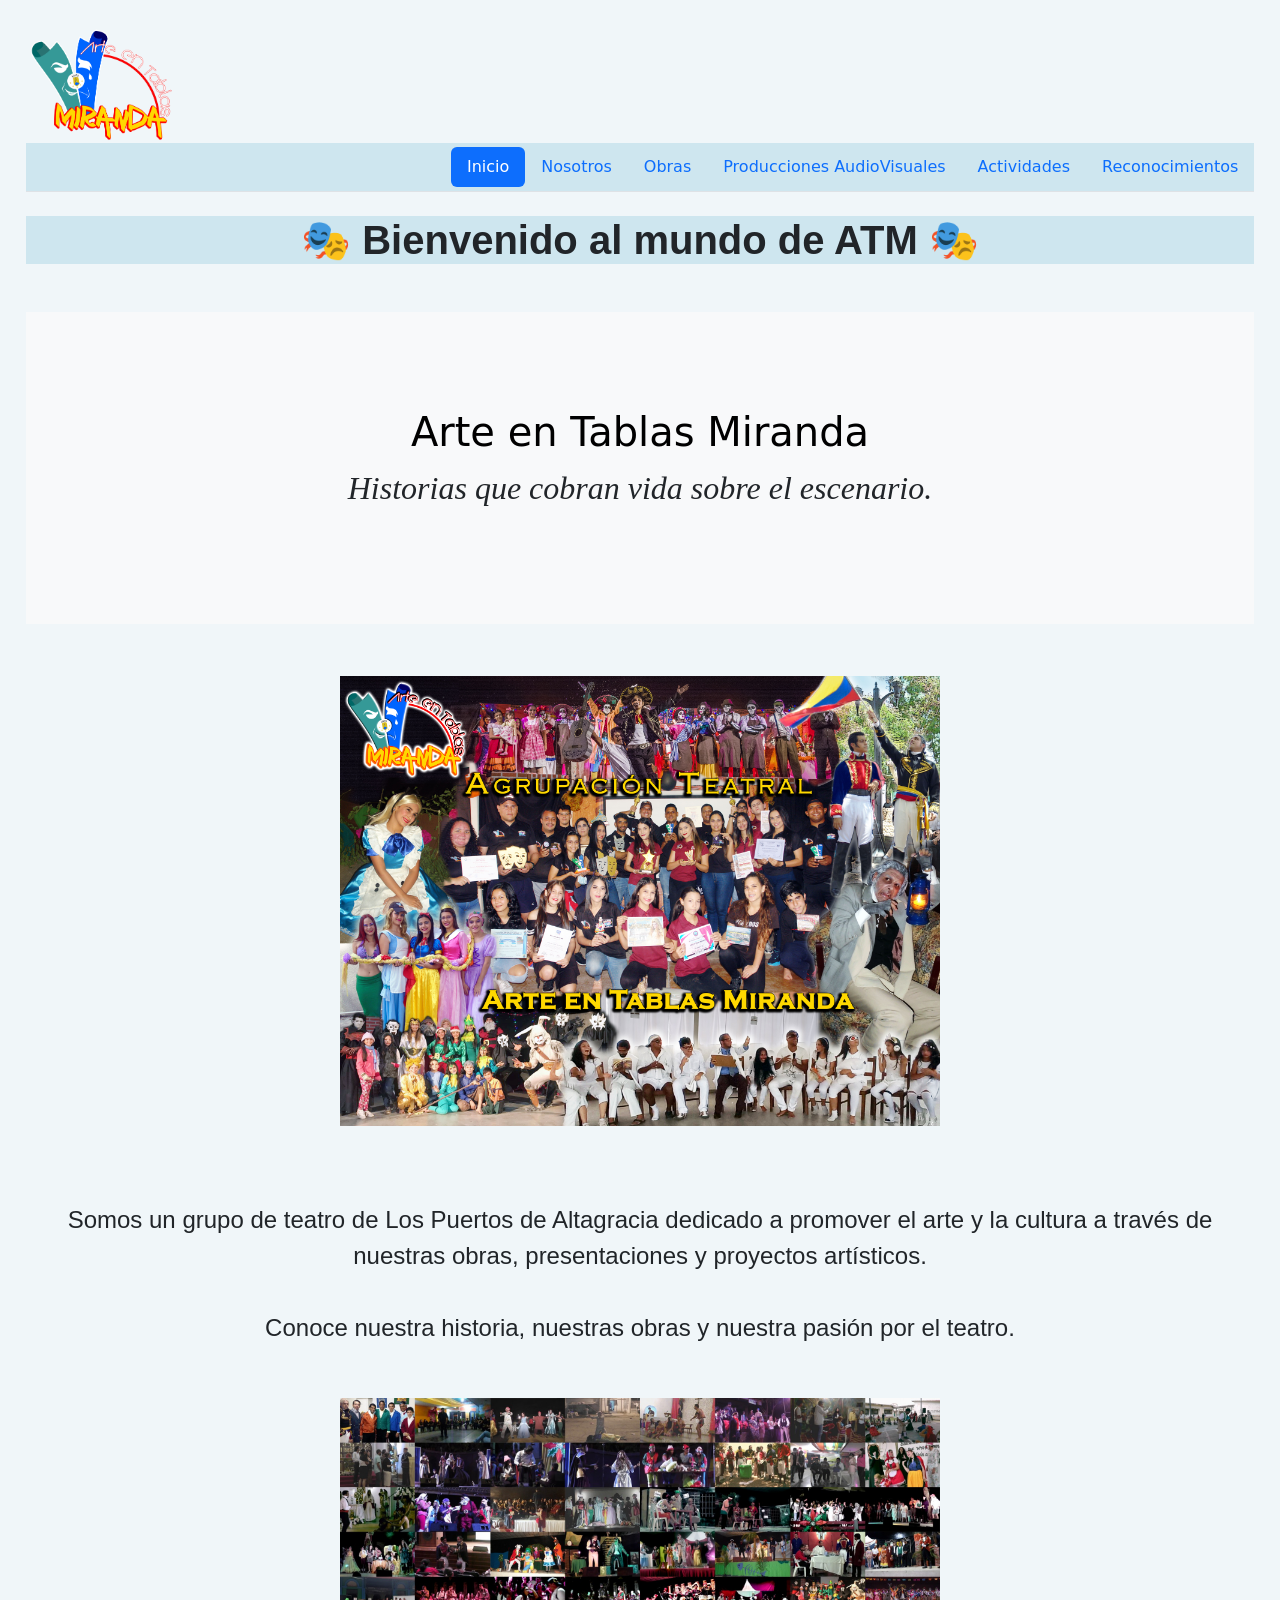
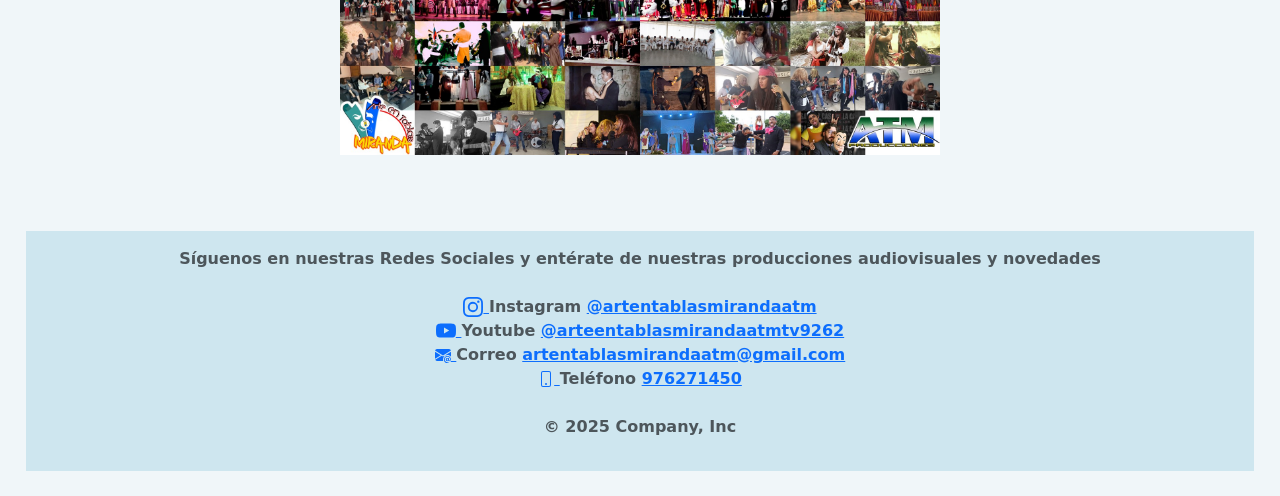
<file: index.html>
<!DOCTYPE html>
<html lang="en">
<head>
    <meta charset="UTF-8">
    <meta name="viewport" content="width=device-width, initial-scale=1.0">
    <title>Arte en Tablas Miranda 🎭</title>
    <link href="https://cdn.jsdelivr.net/npm/bootstrap@5.3.8/dist/css/bootstrap.min.css" rel="stylesheet" integrity="sha384-sRIl4kxILFvY47J16cr9ZwB07vP4J8+LH7qKQnuqkuIAvNWLzeN8tE5YBujZqJLB" crossorigin="anonymous">
    <link rel="stylesheet" href="style.css">
    <link rel="preconnect" href="https://fonts.googleapis.com">
    <link rel="preconnect" href="https://fonts.gstatic.com" crossorigin>
    <link href="https://fonts.googleapis.com/css2?family=Boogaloo&family=Mr+Dafoe&family=Paprika&family=Rubik+Spray+Paint&family=Spicy+Rice&display=swap" rel="stylesheet">
</head>
<body> 
    <a href="index.html"><img class="logo" src="fotos/Logo-sin-fondo.png" alt="Logo"></a> 
     <header class="d-flex flex-wrap justify-content-end py-1 mb-4 border-bottom"> 
        <a href="index.html" class="d-flex align-items-center mb-3 mb-md-0 me-md-auto link-body-emphasis text-decoration-none"></a>      
        <ul class="nav nav-pills"> 
            <li class="nav-item">
                <a href="index.html" class="nav-link active" aria-current="page">Inicio</a>
            </li> 
            <li class="nav-item">
                <a href="nosotros.html" class="nav-link">Nosotros</a>
            </li> 
            <li class="nav-item">
                <a href="obras.html" class="nav-link">Obras</a>
            </li> 
            <li class="nav-item">
                <a href="producciones.html" class="nav-link">Producciones AudioVisuales</a>
            </li> 
            <li class="nav-item">
                <a href="actividades.html" class="nav-link">Actividades</a>
            </li> 
            <li class="nav-item">
                <a href="reconocimientos.html" class="nav-link">Reconocimientos</a>
            </li> 
        </ul> 
    </header>
    <h1 class="titulo">🎭 Bienvenido al mundo de ATM 🎭</h1>
    <div class="my-5"> 
        <div class="p-5 text-center bg-body-tertiary"> 
         <div class="container py-5"> 
                <h1 class="text-body-emphasis">
                    Arte en Tablas Miranda
                </h1>
                <p id="atm">Historias que cobran vida sobre el escenario.</p>
        </div> 
        </div> 
    </div>
    <div class="imagen">
        <div class="px-4 py-1 my-5 text-center"> 
        <img class="d-block mx-auto mb-4" src="fotos/ATM.jpg" alt="ATM" width="600px">  
        </div>
    </div>
    <div>
        <p class="story"> Somos un grupo de teatro de Los Puertos de Altagracia dedicado a promover el arte y la cultura a través de nuestras obras, presentaciones y proyectos artísticos.
        <br><br>Conoce nuestra historia, nuestras obras y nuestra pasión por el teatro.</p> 
            <div class="px-4 py-1 my-5 text-center"> 
                <img class="d-block mx-auto mb-4" src="fotos/10moAniversario.jpeg" alt=" Aniversario ATM" width="600px">  
            </div>
    </div>
    <div class="pie_pagina">
        <footer class="py-3 my-4">         
            <p class="text-center text-body-secondary"> Síguenos en nuestras Redes Sociales y entérate de nuestras producciones audiovisuales y novedades
                <br><br><a href="https://www.instagram.com/artentablasmirandaatm/">
                    <svg xmlns="http://www.w3.org/2000/svg" width="20" height="20" fill="currentColor" class="bi bi-instagram" viewBox="0 0 16 16">
                    <path d="M8 0C5.829 0 5.556.01 4.703.048 3.85.088 3.269.222 2.76.42a3.9 3.9 0 0 0-1.417.923A3.9 3.9 0 0 0 .42 2.76C.222 3.268.087 3.85.048 4.7.01 5.555 0 5.827 0 8.001c0 2.172.01 2.444.048 3.297.04.852.174 1.433.372 1.942.205.526.478.972.923 1.417.444.445.89.719 1.416.923.51.198 1.09.333 1.942.372C5.555 15.99 5.827 16 8 16s2.444-.01 3.298-.048c.851-.04 1.434-.174 1.943-.372a3.9 3.9 0 0 0 1.416-.923c.445-.445.718-.891.923-1.417.197-.509.332-1.09.372-1.942C15.99 10.445 16 10.173 16 8s-.01-2.445-.048-3.299c-.04-.851-.175-1.433-.372-1.941a3.9 3.9 0 0 0-.923-1.417A3.9 3.9 0 0 0 13.24.42c-.51-.198-1.092-.333-1.943-.372C10.443.01 10.172 0 7.998 0zm-.717 1.442h.718c2.136 0 2.389.007 3.232.046.78.035 1.204.166 1.486.275.373.145.64.319.92.599s.453.546.598.92c.11.281.24.705.275 1.485.039.843.047 1.096.047 3.231s-.008 2.389-.047 3.232c-.035.78-.166 1.203-.275 1.485a2.5 2.5 0 0 1-.599.919c-.28.28-.546.453-.92.598-.28.11-.704.24-1.485.276-.843.038-1.096.047-3.232.047s-2.39-.009-3.233-.047c-.78-.036-1.203-.166-1.485-.276a2.5 2.5 0 0 1-.92-.598 2.5 2.5 0 0 1-.6-.92c-.109-.281-.24-.705-.275-1.485-.038-.843-.046-1.096-.046-3.233s.008-2.388.046-3.231c.036-.78.166-1.204.276-1.486.145-.373.319-.64.599-.92s.546-.453.92-.598c.282-.11.705-.24 1.485-.276.738-.034 1.024-.044 2.515-.045zm4.988 1.328a.96.96 0 1 0 0 1.92.96.96 0 0 0 0-1.92m-4.27 1.122a4.109 4.109 0 1 0 0 8.217 4.109 4.109 0 0 0 0-8.217m0 1.441a2.667 2.667 0 1 1 0 5.334 2.667 2.667 0 0 1 0-5.334"/>
                    </svg>
                </a>Instagram
                <a href="https://www.instagram.com/artentablasmirandaatm/">  @artentablasmirandaatm</a> 
                <br><a href="https://www.youtube.com/@arteentablasmirandaatmtv9262">
                    <svg xmlns="http://www.w3.org/2000/svg" width="20" height="20" fill="currentColor" class="bi bi-youtube" viewBox="0 0 16 16">
                        <path d="M8.051 1.999h.089c.822.003 4.987.033 6.11.335a2.01 2.01 0 0 1 1.415 1.42c.101.38.172.883.22 1.402l.01.104.022.26.008.104c.065.914.073 1.77.074 1.957v.075c-.001.194-.01 1.108-.082 2.06l-.008.105-.009.104c-.05.572-.124 1.14-.235 1.558a2.01 2.01 0 0 1-1.415 1.42c-1.16.312-5.569.334-6.18.335h-.142c-.309 0-1.587-.006-2.927-.052l-.17-.006-.087-.004-.171-.007-.171-.007c-1.11-.049-2.167-.128-2.654-.26a2.01 2.01 0 0 1-1.415-1.419c-.111-.417-.185-.986-.235-1.558L.09 9.82l-.008-.104A31 31 0 0 1 0 7.68v-.123c.002-.215.01-.958.064-1.778l.007-.103.003-.052.008-.104.022-.26.01-.104c.048-.519.119-1.023.22-1.402a2.01 2.01 0 0 1 1.415-1.42c.487-.13 1.544-.21 2.654-.26l.17-.007.172-.006.086-.003.171-.007A100 100 0 0 1 7.858 2zM6.4 5.209v4.818l4.157-2.408z"/>
                    </svg>
                </a> Youtube 
                <a href="https://www.youtube.com/@arteentablasmirandaatmtv9262"> @arteentablasmirandaatmtv9262</a>
                <br><a href="mailto:artentablasmirandaatm@gmail.com">
                    <svg xmlns="http://www.w3.org/2000/svg" width="16" height="16" fill="currentColor" class="bi bi-envelope-at-fill" viewBox="0 0 16 16">
                        <path d="M2 2A2 2 0 0 0 .05 3.555L8 8.414l7.95-4.859A2 2 0 0 0 14 2zm-2 9.8V4.698l5.803 3.546zm6.761-2.97-6.57 4.026A2 2 0 0 0 2 14h6.256A4.5 4.5 0 0 1 8 12.5a4.49 4.49 0 0 1 1.606-3.446l-.367-.225L8 9.586zM16 9.671V4.697l-5.803 3.546.338.208A4.5 4.5 0 0 1 12.5 8c1.414 0 2.675.652 3.5 1.671"/>
                        <path d="M15.834 12.244c0 1.168-.577 2.025-1.587 2.025-.503 0-1.002-.228-1.12-.648h-.043c-.118.416-.543.643-1.015.643-.77 0-1.259-.542-1.259-1.434v-.529c0-.844.481-1.4 1.26-1.4.585 0 .87.333.953.63h.03v-.568h.905v2.19c0 .272.18.42.411.42.315 0 .639-.415.639-1.39v-.118c0-1.277-.95-2.326-2.484-2.326h-.04c-1.582 0-2.64 1.067-2.64 2.724v.157c0 1.867 1.237 2.654 2.57 2.654h.045c.507 0 .935-.07 1.18-.18v.731c-.219.1-.643.175-1.237.175h-.044C10.438 16 9 14.82 9 12.646v-.214C9 10.36 10.421 9 12.485 9h.035c2.12 0 3.314 1.43 3.314 3.034zm-4.04.21v.227c0 .586.227.8.581.8.31 0 .564-.17.564-.743v-.367c0-.516-.275-.708-.572-.708-.346 0-.573.245-.573.791"/>
                    </svg>
                </a>Correo 
                <a href="mailto:artentablasmirandaatm@gmail.com">artentablasmirandaatm@gmail.com
                </a>
                <br><a href="tel:+51976271450">
                    <svg xmlns="http://www.w3.org/2000/svg" width="16" height="16" fill="currentColor" class="bi bi-phone" viewBox="0 0 16 16">
                        <path d="M11 1a1 1 0 0 1 1 1v12a1 1 0 0 1-1 1H5a1 1 0 0 1-1-1V2a1 1 0 0 1 1-1zM5 0a2 2 0 0 0-2 2v12a2 2 0 0 0 2 2h6a2 2 0 0 0 2-2V2a2 2 0 0 0-2-2z"/>
                        <path d="M8 14a1 1 0 1 0 0-2 1 1 0 0 0 0 2"/>
                    </svg>
                </a> Teléfono 
                <a href="tel:+51976271450"> 976271450
                </a>
                <br><br> © 2025 Company, Inc 
            </p>
        </footer>
    </div>
</body>
</html>
</file>
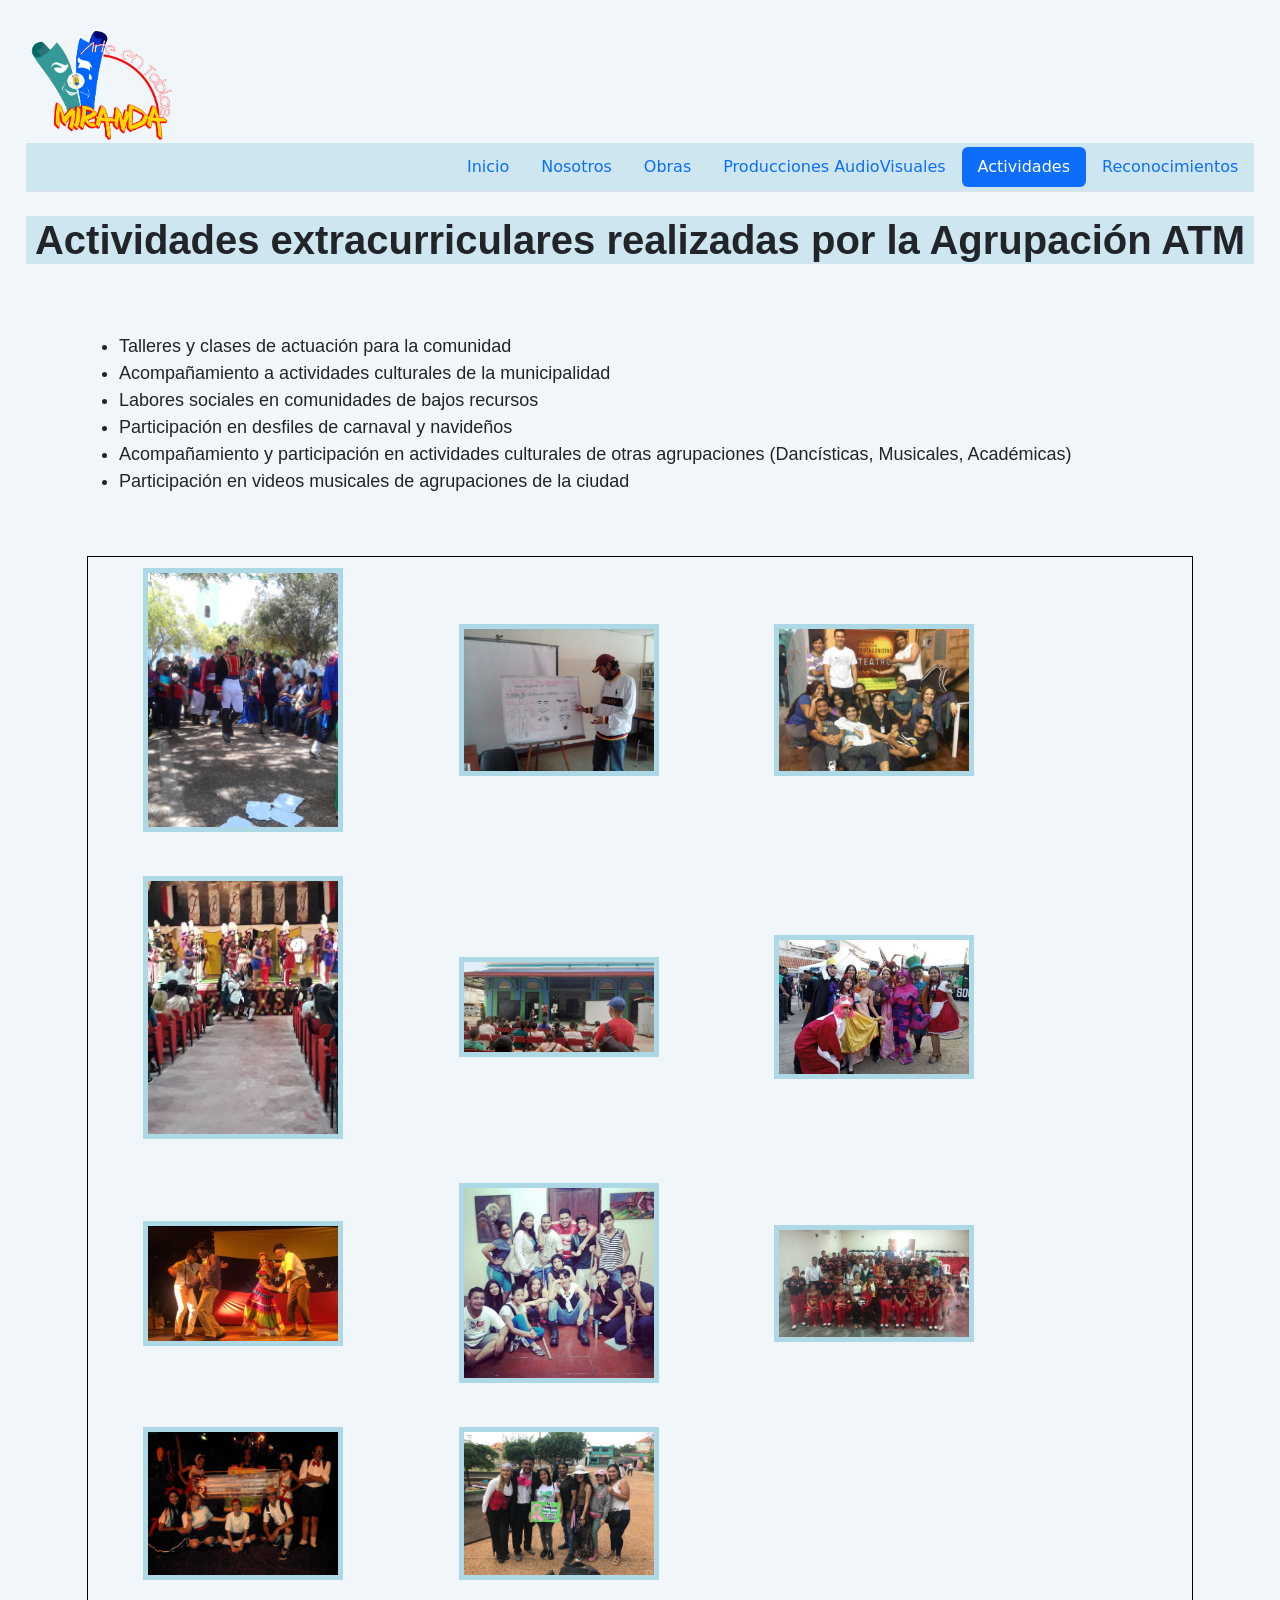
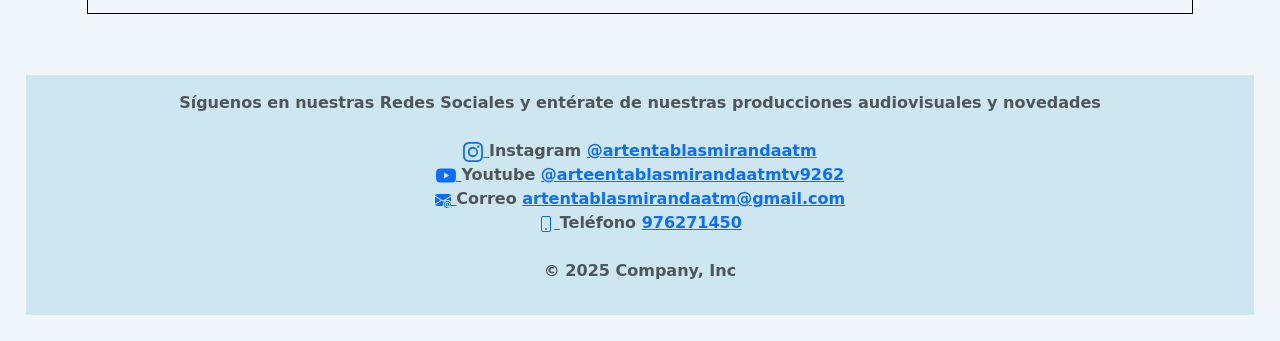
<file: actividades.html>
<!DOCTYPE html>
<html lang="en">
<head>
    <meta charset="UTF-8">
    <meta name="viewport" content="width=device-width, initial-scale=1.0">
    <title>Actividades</title>
    <link href="https://cdn.jsdelivr.net/npm/bootstrap@5.3.8/dist/css/bootstrap.min.css" rel="stylesheet" integrity="sha384-sRIl4kxILFvY47J16cr9ZwB07vP4J8+LH7qKQnuqkuIAvNWLzeN8tE5YBujZqJLB" crossorigin="anonymous">
    <link rel="stylesheet" href="style.css">
    <link rel="preconnect" href="https://fonts.googleapis.com">
    <link rel="preconnect" href="https://fonts.gstatic.com" crossorigin>
    <link href="https://fonts.googleapis.com/css2?family=Boogaloo&family=Mr+Dafoe&family=Paprika&family=Rubik+Spray+Paint&family=Spicy+Rice&display=swap" rel="stylesheet">
</head>
<body>
    <a href="index.html"><img class="logo" src="fotos/Logo-sin-fondo.png" alt="Logo"></a> 
     <header class="d-flex flex-wrap justify-content-end py-1 mb-4 border-bottom"> 
        <a href="index.html" class="d-flex align-items-center mb-3 mb-md-0 me-md-auto link-body-emphasis text-decoration-none"></a>      
        <ul class="nav nav-pills">  
            <li class="nav-item">
                <a href="index.html" class="nav-link">Inicio</a>
            </li> 
            <li class="nav-item">
                <a href="nosotros.html" class="nav-link">Nosotros</a>
            </li> 
            <li class="nav-item">
                <a href="obras.html" class="nav-link">Obras</a>
            </li> 
            <li class="nav-item">
                <a href="producciones.html" class="nav-link">Producciones AudioVisuales</a>
            </li> 
            <li class="nav-item">
                <a href="actividades.html" class="nav-link active" aria-current="page">Actividades</a>
            </li> 
            <li class="nav-item">
                <a href="reconocimientos.html" class="nav-link">Reconocimientos</a>
            </li> 
        </ul> 
    </header>
    <h1 class="titulo">Actividades extracurriculares realizadas por la Agrupación ATM</h1><br>
    <ul class="texto">
        <li>Talleres y clases de actuación para la comunidad</li>
        <li>Acompañamiento a actividades culturales de la municipalidad</li>
        <li>Labores sociales en comunidades de bajos recursos</li>
        <li>Participación en desfiles de carnaval y navideños</li>
        <li>Acompañamiento y participación en actividades culturales de otras agrupaciones (Dancísticas, Musicales, Académicas)</li>
         <li>Participación en videos musicales de agrupaciones de la ciudad</li>
    </ul>
    <div class="act">
        <img class="act-img" src="fotos/act1.jpg" alt="Actividad histórica">
        <img class="act-img" src="fotos/act2.jpg" alt="Clases de teatro">
        <img class="act-img" src="fotos/act3.jpg" alt="Taller de teatro">
        <img class="act-img" src="fotos/act5.jpg" alt="Acompañamiento a la Banda">
        <img class="act-img" src="fotos/act4.jpg" alt="Acompañamiento al Lia Bermudez">
        <img class="act-img" src="fotos/act6.jpg" alt="Participacion desfile de carnaval">
        <img class="act-img" src="fotos/act7.jpg" alt="Acompañamiento a las Danzas Mirandinas">
        <img class="act-img" src="fotos/act8.jpg" alt="Taller de formación">
        <img class="act-img" src="fotos/act9.jpg" alt="Actividad cultural">
        <img class="act-img" src="fotos/act10.jpg" alt="Desfile Navideño">
        <img class="act-img" src="fotos/act11.jpg" alt="Apoyo a la lucha contra el cancer">
    </div> 
    <div class="pie_pagina">
        <footer class="py-3 my-4">         
            <p class="text-center text-body-secondary"> Síguenos en nuestras Redes Sociales y entérate de nuestras producciones audiovisuales y novedades
                <br><br><a href="https://www.instagram.com/artentablasmirandaatm/">
                    <svg xmlns="http://www.w3.org/2000/svg" width="20" height="20" fill="currentColor" class="bi bi-instagram" viewBox="0 0 16 16">
                    <path d="M8 0C5.829 0 5.556.01 4.703.048 3.85.088 3.269.222 2.76.42a3.9 3.9 0 0 0-1.417.923A3.9 3.9 0 0 0 .42 2.76C.222 3.268.087 3.85.048 4.7.01 5.555 0 5.827 0 8.001c0 2.172.01 2.444.048 3.297.04.852.174 1.433.372 1.942.205.526.478.972.923 1.417.444.445.89.719 1.416.923.51.198 1.09.333 1.942.372C5.555 15.99 5.827 16 8 16s2.444-.01 3.298-.048c.851-.04 1.434-.174 1.943-.372a3.9 3.9 0 0 0 1.416-.923c.445-.445.718-.891.923-1.417.197-.509.332-1.09.372-1.942C15.99 10.445 16 10.173 16 8s-.01-2.445-.048-3.299c-.04-.851-.175-1.433-.372-1.941a3.9 3.9 0 0 0-.923-1.417A3.9 3.9 0 0 0 13.24.42c-.51-.198-1.092-.333-1.943-.372C10.443.01 10.172 0 7.998 0zm-.717 1.442h.718c2.136 0 2.389.007 3.232.046.78.035 1.204.166 1.486.275.373.145.64.319.92.599s.453.546.598.92c.11.281.24.705.275 1.485.039.843.047 1.096.047 3.231s-.008 2.389-.047 3.232c-.035.78-.166 1.203-.275 1.485a2.5 2.5 0 0 1-.599.919c-.28.28-.546.453-.92.598-.28.11-.704.24-1.485.276-.843.038-1.096.047-3.232.047s-2.39-.009-3.233-.047c-.78-.036-1.203-.166-1.485-.276a2.5 2.5 0 0 1-.92-.598 2.5 2.5 0 0 1-.6-.92c-.109-.281-.24-.705-.275-1.485-.038-.843-.046-1.096-.046-3.233s.008-2.388.046-3.231c.036-.78.166-1.204.276-1.486.145-.373.319-.64.599-.92s.546-.453.92-.598c.282-.11.705-.24 1.485-.276.738-.034 1.024-.044 2.515-.045zm4.988 1.328a.96.96 0 1 0 0 1.92.96.96 0 0 0 0-1.92m-4.27 1.122a4.109 4.109 0 1 0 0 8.217 4.109 4.109 0 0 0 0-8.217m0 1.441a2.667 2.667 0 1 1 0 5.334 2.667 2.667 0 0 1 0-5.334"/>
                    </svg>
                </a> Instagram 
                <a href="https://www.instagram.com/artentablasmirandaatm/">  @artentablasmirandaatm</a> 
                <br><a href="https://www.youtube.com/@arteentablasmirandaatmtv9262">
                    <svg xmlns="http://www.w3.org/2000/svg" width="20" height="20" fill="currentColor" class="bi bi-youtube" viewBox="0 0 16 16">
                        <path d="M8.051 1.999h.089c.822.003 4.987.033 6.11.335a2.01 2.01 0 0 1 1.415 1.42c.101.38.172.883.22 1.402l.01.104.022.26.008.104c.065.914.073 1.77.074 1.957v.075c-.001.194-.01 1.108-.082 2.06l-.008.105-.009.104c-.05.572-.124 1.14-.235 1.558a2.01 2.01 0 0 1-1.415 1.42c-1.16.312-5.569.334-6.18.335h-.142c-.309 0-1.587-.006-2.927-.052l-.17-.006-.087-.004-.171-.007-.171-.007c-1.11-.049-2.167-.128-2.654-.26a2.01 2.01 0 0 1-1.415-1.419c-.111-.417-.185-.986-.235-1.558L.09 9.82l-.008-.104A31 31 0 0 1 0 7.68v-.123c.002-.215.01-.958.064-1.778l.007-.103.003-.052.008-.104.022-.26.01-.104c.048-.519.119-1.023.22-1.402a2.01 2.01 0 0 1 1.415-1.42c.487-.13 1.544-.21 2.654-.26l.17-.007.172-.006.086-.003.171-.007A100 100 0 0 1 7.858 2zM6.4 5.209v4.818l4.157-2.408z"/>
                    </svg>
                </a> Youtube 
                <a href="https://www.youtube.com/@arteentablasmirandaatmtv9262"> @arteentablasmirandaatmtv9262</a>
                <br><a href="mailto:artentablasmirandaatm@gmail.com">
                    <svg xmlns="http://www.w3.org/2000/svg" width="16" height="16" fill="currentColor" class="bi bi-envelope-at-fill" viewBox="0 0 16 16">
                        <path d="M2 2A2 2 0 0 0 .05 3.555L8 8.414l7.95-4.859A2 2 0 0 0 14 2zm-2 9.8V4.698l5.803 3.546zm6.761-2.97-6.57 4.026A2 2 0 0 0 2 14h6.256A4.5 4.5 0 0 1 8 12.5a4.49 4.49 0 0 1 1.606-3.446l-.367-.225L8 9.586zM16 9.671V4.697l-5.803 3.546.338.208A4.5 4.5 0 0 1 12.5 8c1.414 0 2.675.652 3.5 1.671"/>
                        <path d="M15.834 12.244c0 1.168-.577 2.025-1.587 2.025-.503 0-1.002-.228-1.12-.648h-.043c-.118.416-.543.643-1.015.643-.77 0-1.259-.542-1.259-1.434v-.529c0-.844.481-1.4 1.26-1.4.585 0 .87.333.953.63h.03v-.568h.905v2.19c0 .272.18.42.411.42.315 0 .639-.415.639-1.39v-.118c0-1.277-.95-2.326-2.484-2.326h-.04c-1.582 0-2.64 1.067-2.64 2.724v.157c0 1.867 1.237 2.654 2.57 2.654h.045c.507 0 .935-.07 1.18-.18v.731c-.219.1-.643.175-1.237.175h-.044C10.438 16 9 14.82 9 12.646v-.214C9 10.36 10.421 9 12.485 9h.035c2.12 0 3.314 1.43 3.314 3.034zm-4.04.21v.227c0 .586.227.8.581.8.31 0 .564-.17.564-.743v-.367c0-.516-.275-.708-.572-.708-.346 0-.573.245-.573.791"/>
                    </svg>
                </a> Correo 
                <a href="mailto:artentablasmirandaatm@gmail.com">artentablasmirandaatm@gmail.com</a>
                <br><a href="tel:+51976271450">
                    <svg xmlns="http://www.w3.org/2000/svg" width="16" height="16" fill="currentColor" class="bi bi-phone" viewBox="0 0 16 16">
                        <path d="M11 1a1 1 0 0 1 1 1v12a1 1 0 0 1-1 1H5a1 1 0 0 1-1-1V2a1 1 0 0 1 1-1zM5 0a2 2 0 0 0-2 2v12a2 2 0 0 0 2 2h6a2 2 0 0 0 2-2V2a2 2 0 0 0-2-2z"/>
                        <path d="M8 14a1 1 0 1 0 0-2 1 1 0 0 0 0 2"/>
                    </svg>
                </a> Teléfono 
                <a href="tel:+51976271450"> 976271450</a>
                <br><br> © 2025 Company, Inc 
            </p>
        </footer>
    </div>
</body>
</html>
</file>
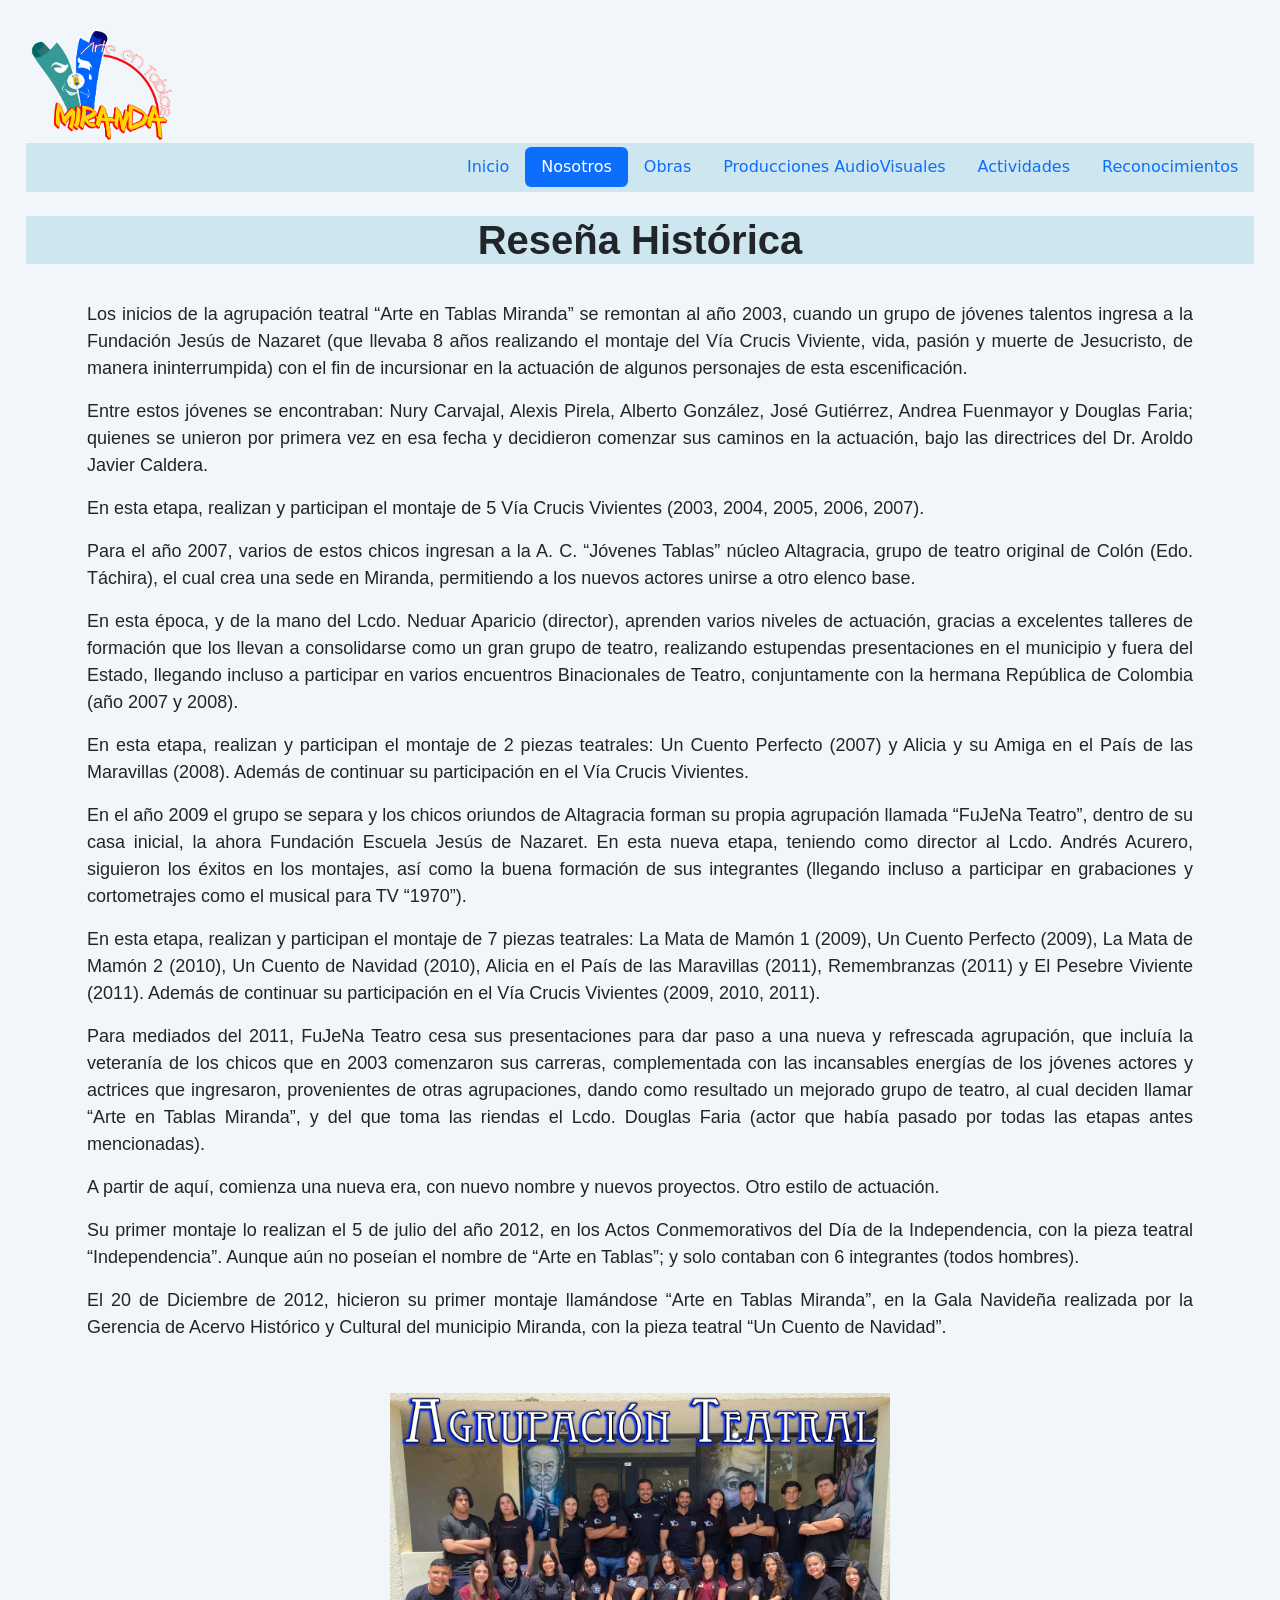
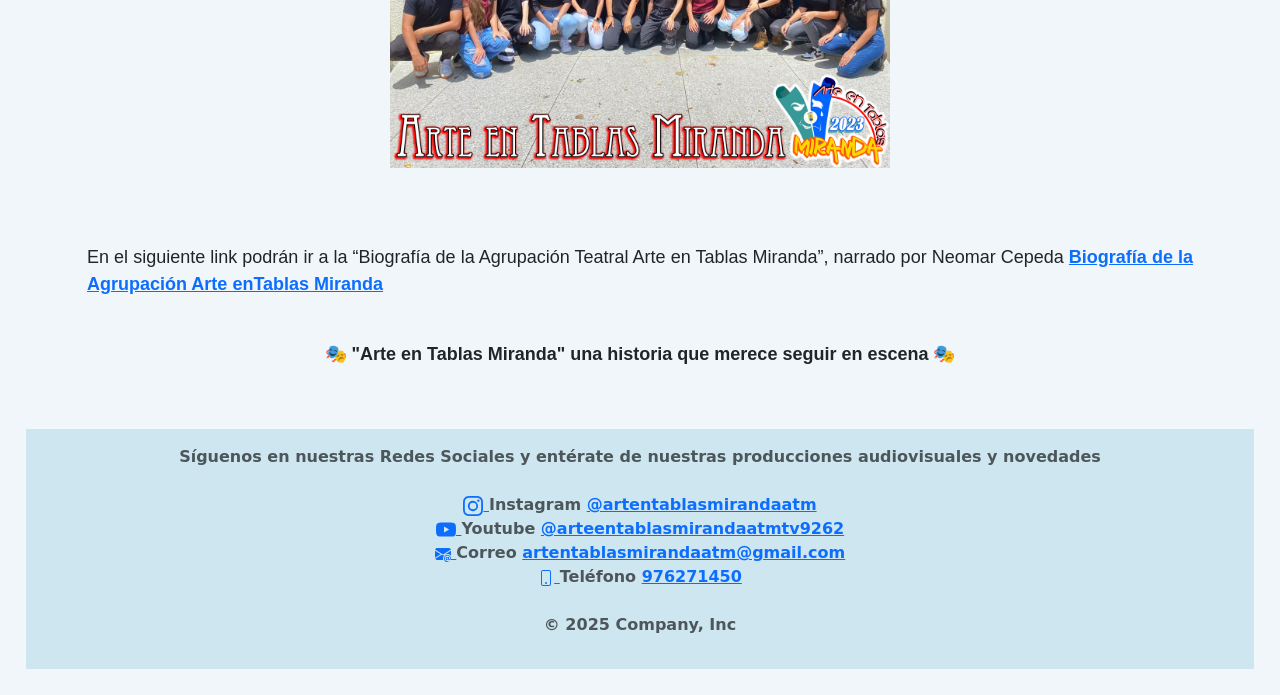
<file: nosotros.html>
<!DOCTYPE html>
<html lang="en">
<head>
    <meta charset="UTF-8">
    <meta name="viewport" content="width=device-width, initial-scale=1.0">
    <title>Nosotros</title>
    <link href="https://cdn.jsdelivr.net/npm/bootstrap@5.3.8/dist/css/bootstrap.min.css" rel="stylesheet" integrity="sha384-sRIl4kxILFvY47J16cr9ZwB07vP4J8+LH7qKQnuqkuIAvNWLzeN8tE5YBujZqJLB" crossorigin="anonymous">
    <link rel="stylesheet" href="style.css">  
    <link rel="preconnect" href="https://fonts.googleapis.com">
    <link rel="preconnect" href="https://fonts.gstatic.com" crossorigin>
    <link href="https://fonts.googleapis.com/css2?family=Boogaloo&family=Mr+Dafoe&family=Paprika&family=Rubik+Spray+Paint&family=Spicy+Rice&display=swap" rel="stylesheet">      
</head>
<body>
    <a href="index.html"><img class="logo" src="fotos/Logo-sin-fondo.png" alt="Logo"></a> 
     <header class="d-flex flex-wrap justify-content-end py-1 mb-4 border-bottom"> 
        <a href="index.html" class="d-flex align-items-center mb-3 mb-md-0 me-md-auto link-body-emphasis text-decoration-none"></a>      
        <ul class="nav nav-pills">  
            <li class="nav-item">
                <a href="index.html" class="nav-link">Inicio</a>
            </li> 
            <li class="nav-item">
                <a href="nosotros.html" class="nav-link active" aria-current="page">Nosotros</a>
            </li> 
            <li class="nav-item">
                <a href="obras.html" class="nav-link">Obras</a>
            </li> 
            <li class="nav-item">
                <a href="producciones.html" class="nav-link">Producciones AudioVisuales</a>
            </li> 
            <li class="nav-item">
                <a href="actividades.html" class="nav-link">Actividades</a>
            </li> 
            <li class="nav-item">
                <a href="reconocimientos.html" class="nav-link">Reconocimientos</a>
            </li> 
        </ul> 
    </header>
    <h1 class="titulo">Reseña Histórica</h1>
    <div class="texto">
        <p>Los inicios de la agrupación teatral “Arte en Tablas Miranda” se remontan al año 2003, cuando un grupo de jóvenes talentos ingresa a la Fundación Jesús de Nazaret (que llevaba 8 años realizando el montaje del Vía Crucis Viviente, vida, pasión y muerte de Jesucristo, de manera ininterrumpida) con el fin de incursionar en la actuación de algunos personajes de esta escenificación.</p>
        <p>Entre estos jóvenes se encontraban: Nury Carvajal, Alexis Pirela, Alberto González, José Gutiérrez, Andrea Fuenmayor y Douglas Faria; quienes se unieron por primera vez en esa fecha y decidieron comenzar sus caminos en la actuación, bajo las directrices del Dr. Aroldo Javier Caldera.</p>
        <p>En esta etapa, realizan y participan el montaje de 5 Vía Crucis Vivientes (2003, 2004, 2005, 2006, 2007).</p>
        <p>Para el año 2007, varios de estos chicos ingresan a la A. C. “Jóvenes Tablas” núcleo Altagracia, grupo de teatro original de Colón (Edo. Táchira), el cual crea una sede en Miranda, permitiendo a los nuevos actores unirse a otro elenco base.</p>
        <p>En esta época, y de la mano del Lcdo. Neduar Aparicio (director), aprenden varios niveles de actuación, gracias a excelentes talleres de formación que los llevan a consolidarse como un gran grupo de teatro, realizando estupendas presentaciones en el municipio y fuera del Estado, llegando incluso a participar en varios encuentros Binacionales de Teatro, conjuntamente con la hermana República de Colombia (año 2007 y 2008).</p>
        <p>En esta etapa, realizan y participan el montaje de 2 piezas teatrales: Un Cuento Perfecto (2007) y Alicia y su Amiga en el País de las Maravillas (2008). Además de continuar su participación en el Vía Crucis Vivientes.</p>
        <p>En el año 2009 el grupo se separa y los chicos oriundos de Altagracia forman su propia agrupación llamada “FuJeNa Teatro”, dentro de su casa inicial, la ahora Fundación Escuela Jesús de Nazaret. En esta nueva etapa, teniendo como director al Lcdo. Andrés Acurero, siguieron los éxitos en los montajes, así como la buena formación de sus integrantes (llegando incluso a participar en grabaciones y cortometrajes como el musical para TV “1970”).</p>
        <p>En esta etapa, realizan y participan el montaje de 7 piezas teatrales: La Mata de Mamón 1 (2009), Un Cuento Perfecto (2009), La Mata de Mamón 2 (2010), Un Cuento de Navidad (2010), Alicia en el País de las Maravillas (2011), Remembranzas (2011) y El Pesebre Viviente (2011). Además de continuar su participación en el Vía Crucis Vivientes (2009, 2010, 2011).</p>
        <p>Para mediados del 2011, FuJeNa Teatro cesa sus presentaciones para dar paso a una nueva y refrescada agrupación, que incluía la veteranía de los chicos que en 2003 comenzaron sus carreras, complementada con las incansables energías de los jóvenes actores y actrices que ingresaron, provenientes de otras agrupaciones, dando como resultado un mejorado grupo de teatro, al cual deciden llamar “Arte en Tablas Miranda”, y del que toma las riendas el Lcdo. Douglas Faria (actor que había pasado por todas las etapas antes mencionadas).</p>
        <p>A partir de aquí, comienza una nueva era, con nuevo nombre y nuevos proyectos. Otro estilo de actuación.</p>
        <p>Su primer montaje lo realizan el 5 de julio del año 2012, en los Actos Conmemorativos del Día de la Independencia, con la pieza teatral “Independencia”. Aunque aún no poseían el nombre de “Arte en Tablas”; y solo contaban con 6 integrantes (todos hombres).</p>
        <p>El 20 de Diciembre de 2012, hicieron su primer montaje llamándose “Arte en Tablas Miranda”, en la Gala Navideña realizada por la Gerencia de Acervo Histórico y Cultural del municipio Miranda, con la pieza teatral “Un Cuento de Navidad”. </p>
        <div class="imagen">
            <div class="px-4 py-1 my-5 text-center"> 
                <img class="d-block mx-auto mb-4" src="fotos/2023.jpg" alt="Agrupación ATM" width="500px">  
            </div>
        </div>
        <p>En el siguiente link podrán ir a la “Biografía de la Agrupación Teatral Arte en Tablas Miranda”, narrado por Neomar Cepeda
            <a href="https://www.youtube.com/watch?v=qD27GV84zgg"><strong>Biografía de la Agrupación Arte enTablas Miranda</strong></a>
        <br><br>
        <p class="dilema">🎭 "Arte en Tablas Miranda" una historia que merece seguir en escena 🎭</p>
    </div>
    <div class="pie_pagina">
        <footer class="py-3 my-4">         
            <p class="text-center text-body-secondary"> Síguenos en nuestras Redes Sociales y entérate de nuestras producciones audiovisuales y novedades
                <br><br><a href="https://www.instagram.com/artentablasmirandaatm/">
                    <svg xmlns="http://www.w3.org/2000/svg" width="20" height="20" fill="currentColor" class="bi bi-instagram" viewBox="0 0 16 16">
                    <path d="M8 0C5.829 0 5.556.01 4.703.048 3.85.088 3.269.222 2.76.42a3.9 3.9 0 0 0-1.417.923A3.9 3.9 0 0 0 .42 2.76C.222 3.268.087 3.85.048 4.7.01 5.555 0 5.827 0 8.001c0 2.172.01 2.444.048 3.297.04.852.174 1.433.372 1.942.205.526.478.972.923 1.417.444.445.89.719 1.416.923.51.198 1.09.333 1.942.372C5.555 15.99 5.827 16 8 16s2.444-.01 3.298-.048c.851-.04 1.434-.174 1.943-.372a3.9 3.9 0 0 0 1.416-.923c.445-.445.718-.891.923-1.417.197-.509.332-1.09.372-1.942C15.99 10.445 16 10.173 16 8s-.01-2.445-.048-3.299c-.04-.851-.175-1.433-.372-1.941a3.9 3.9 0 0 0-.923-1.417A3.9 3.9 0 0 0 13.24.42c-.51-.198-1.092-.333-1.943-.372C10.443.01 10.172 0 7.998 0zm-.717 1.442h.718c2.136 0 2.389.007 3.232.046.78.035 1.204.166 1.486.275.373.145.64.319.92.599s.453.546.598.92c.11.281.24.705.275 1.485.039.843.047 1.096.047 3.231s-.008 2.389-.047 3.232c-.035.78-.166 1.203-.275 1.485a2.5 2.5 0 0 1-.599.919c-.28.28-.546.453-.92.598-.28.11-.704.24-1.485.276-.843.038-1.096.047-3.232.047s-2.39-.009-3.233-.047c-.78-.036-1.203-.166-1.485-.276a2.5 2.5 0 0 1-.92-.598 2.5 2.5 0 0 1-.6-.92c-.109-.281-.24-.705-.275-1.485-.038-.843-.046-1.096-.046-3.233s.008-2.388.046-3.231c.036-.78.166-1.204.276-1.486.145-.373.319-.64.599-.92s.546-.453.92-.598c.282-.11.705-.24 1.485-.276.738-.034 1.024-.044 2.515-.045zm4.988 1.328a.96.96 0 1 0 0 1.92.96.96 0 0 0 0-1.92m-4.27 1.122a4.109 4.109 0 1 0 0 8.217 4.109 4.109 0 0 0 0-8.217m0 1.441a2.667 2.667 0 1 1 0 5.334 2.667 2.667 0 0 1 0-5.334"/>
                    </svg>
                </a> Instagram 
                <a href="https://www.instagram.com/artentablasmirandaatm/">  @artentablasmirandaatm</a> 
                <br><a href="https://www.youtube.com/@arteentablasmirandaatmtv9262">
                    <svg xmlns="http://www.w3.org/2000/svg" width="20" height="20" fill="currentColor" class="bi bi-youtube" viewBox="0 0 16 16">
                        <path d="M8.051 1.999h.089c.822.003 4.987.033 6.11.335a2.01 2.01 0 0 1 1.415 1.42c.101.38.172.883.22 1.402l.01.104.022.26.008.104c.065.914.073 1.77.074 1.957v.075c-.001.194-.01 1.108-.082 2.06l-.008.105-.009.104c-.05.572-.124 1.14-.235 1.558a2.01 2.01 0 0 1-1.415 1.42c-1.16.312-5.569.334-6.18.335h-.142c-.309 0-1.587-.006-2.927-.052l-.17-.006-.087-.004-.171-.007-.171-.007c-1.11-.049-2.167-.128-2.654-.26a2.01 2.01 0 0 1-1.415-1.419c-.111-.417-.185-.986-.235-1.558L.09 9.82l-.008-.104A31 31 0 0 1 0 7.68v-.123c.002-.215.01-.958.064-1.778l.007-.103.003-.052.008-.104.022-.26.01-.104c.048-.519.119-1.023.22-1.402a2.01 2.01 0 0 1 1.415-1.42c.487-.13 1.544-.21 2.654-.26l.17-.007.172-.006.086-.003.171-.007A100 100 0 0 1 7.858 2zM6.4 5.209v4.818l4.157-2.408z"/>
                    </svg>
                </a> Youtube 
                <a href="https://www.youtube.com/@arteentablasmirandaatmtv9262"> @arteentablasmirandaatmtv9262</a>
                <br><a href="mailto:artentablasmirandaatm@gmail.com">
                    <svg xmlns="http://www.w3.org/2000/svg" width="16" height="16" fill="currentColor" class="bi bi-envelope-at-fill" viewBox="0 0 16 16">
                        <path d="M2 2A2 2 0 0 0 .05 3.555L8 8.414l7.95-4.859A2 2 0 0 0 14 2zm-2 9.8V4.698l5.803 3.546zm6.761-2.97-6.57 4.026A2 2 0 0 0 2 14h6.256A4.5 4.5 0 0 1 8 12.5a4.49 4.49 0 0 1 1.606-3.446l-.367-.225L8 9.586zM16 9.671V4.697l-5.803 3.546.338.208A4.5 4.5 0 0 1 12.5 8c1.414 0 2.675.652 3.5 1.671"/>
                        <path d="M15.834 12.244c0 1.168-.577 2.025-1.587 2.025-.503 0-1.002-.228-1.12-.648h-.043c-.118.416-.543.643-1.015.643-.77 0-1.259-.542-1.259-1.434v-.529c0-.844.481-1.4 1.26-1.4.585 0 .87.333.953.63h.03v-.568h.905v2.19c0 .272.18.42.411.42.315 0 .639-.415.639-1.39v-.118c0-1.277-.95-2.326-2.484-2.326h-.04c-1.582 0-2.64 1.067-2.64 2.724v.157c0 1.867 1.237 2.654 2.57 2.654h.045c.507 0 .935-.07 1.18-.18v.731c-.219.1-.643.175-1.237.175h-.044C10.438 16 9 14.82 9 12.646v-.214C9 10.36 10.421 9 12.485 9h.035c2.12 0 3.314 1.43 3.314 3.034zm-4.04.21v.227c0 .586.227.8.581.8.31 0 .564-.17.564-.743v-.367c0-.516-.275-.708-.572-.708-.346 0-.573.245-.573.791"/>
                    </svg>
                </a> Correo 
                <a href="mailto:artentablasmirandaatm@gmail.com">artentablasmirandaatm@gmail.com</a>
                <br><a href="tel:+51976271450">
                    <svg xmlns="http://www.w3.org/2000/svg" width="16" height="16" fill="currentColor" class="bi bi-phone" viewBox="0 0 16 16">
                        <path d="M11 1a1 1 0 0 1 1 1v12a1 1 0 0 1-1 1H5a1 1 0 0 1-1-1V2a1 1 0 0 1 1-1zM5 0a2 2 0 0 0-2 2v12a2 2 0 0 0 2 2h6a2 2 0 0 0 2-2V2a2 2 0 0 0-2-2z"/>
                        <path d="M8 14a1 1 0 1 0 0-2 1 1 0 0 0 0 2"/>
                    </svg>
                </a> Teléfono 
                <a href="tel:+51976271450"> 976271450</a>
                <br><br> © 2025 Company, Inc 
            </p>
        </footer>
    </div>
</body>
</html>
</file>
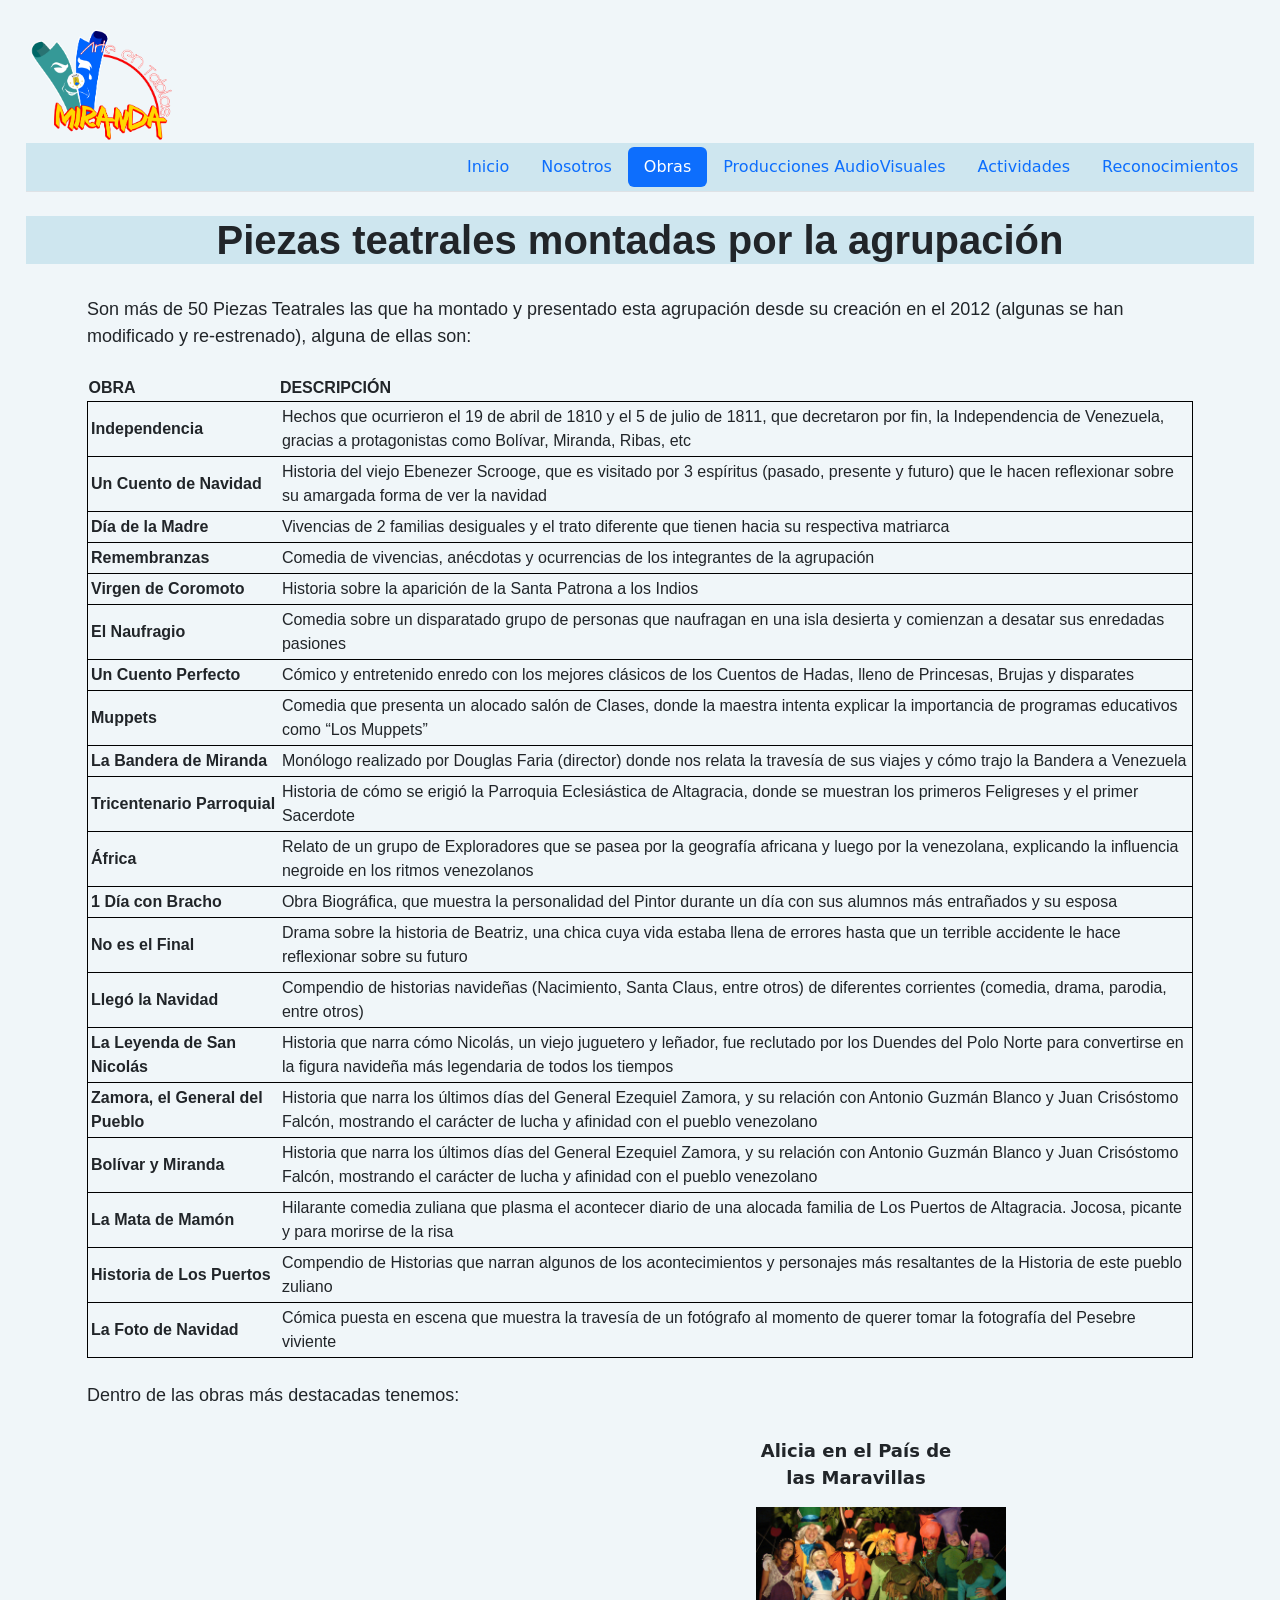
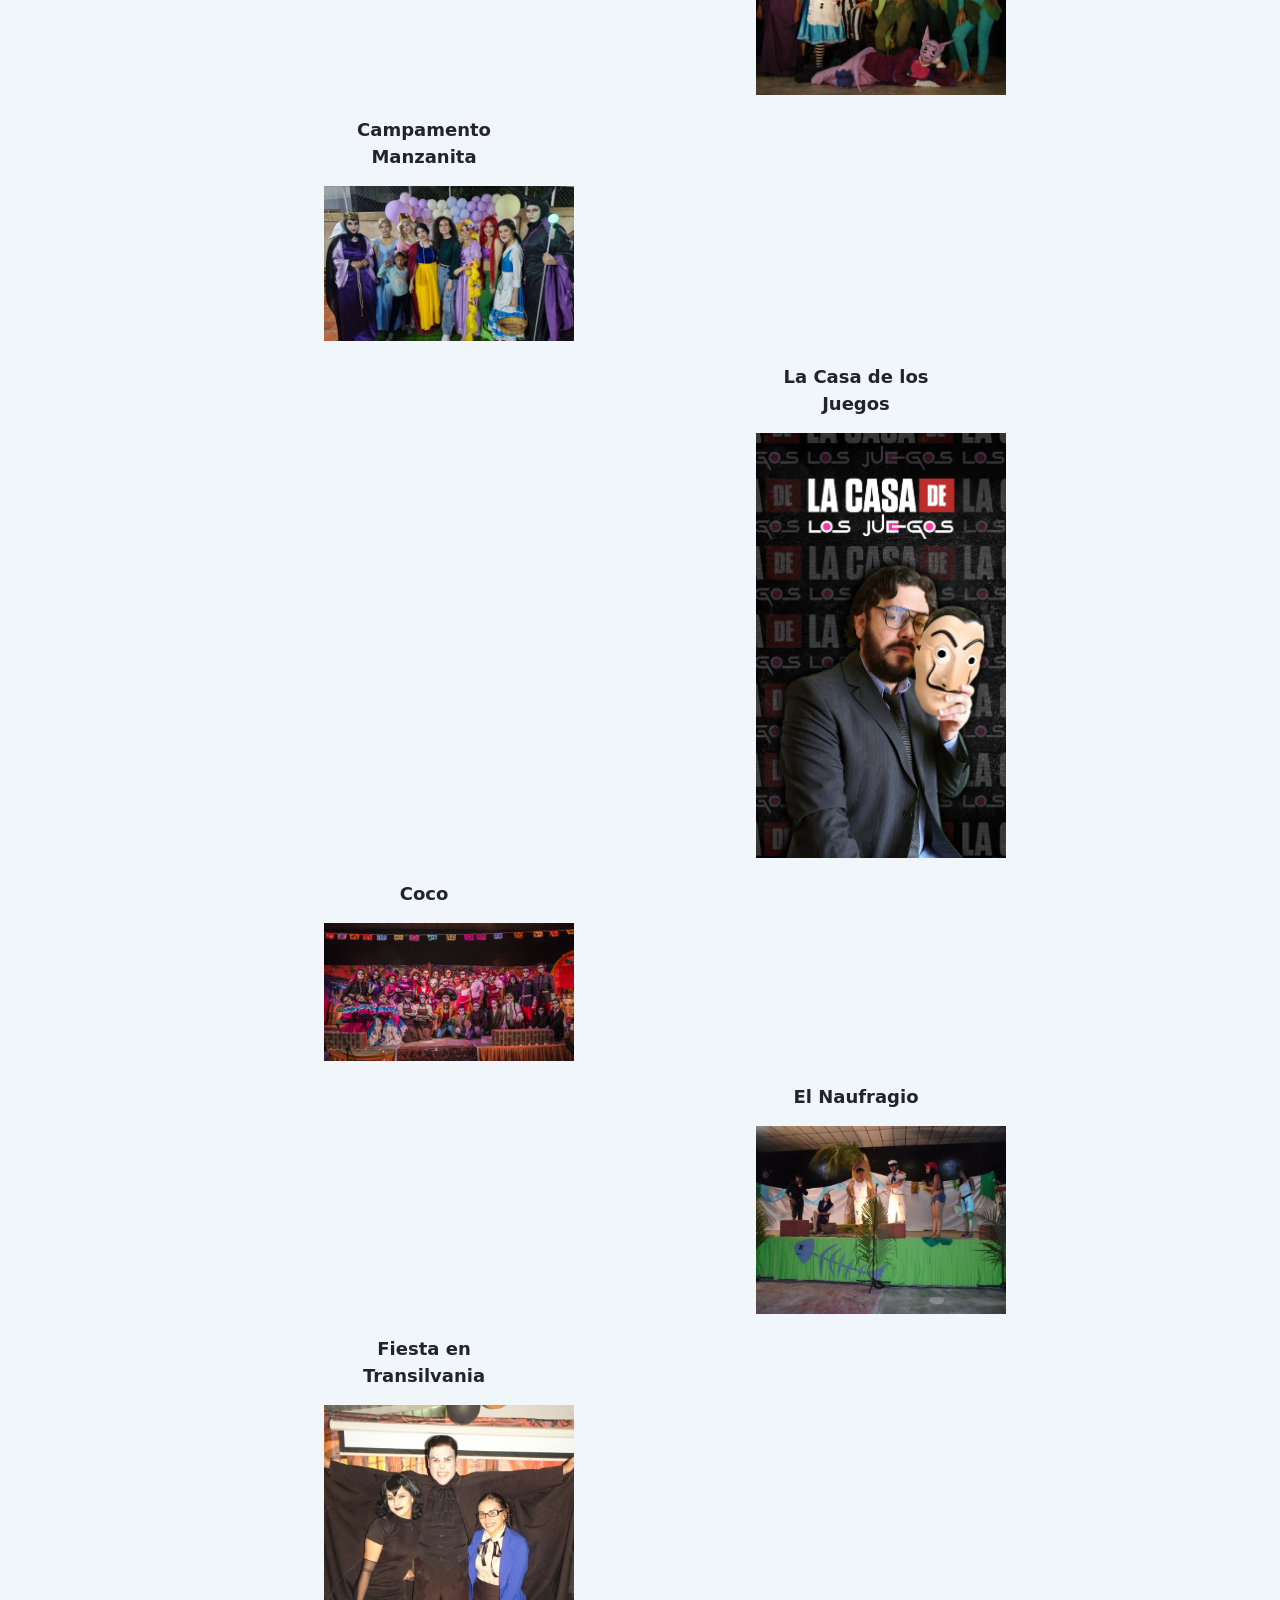
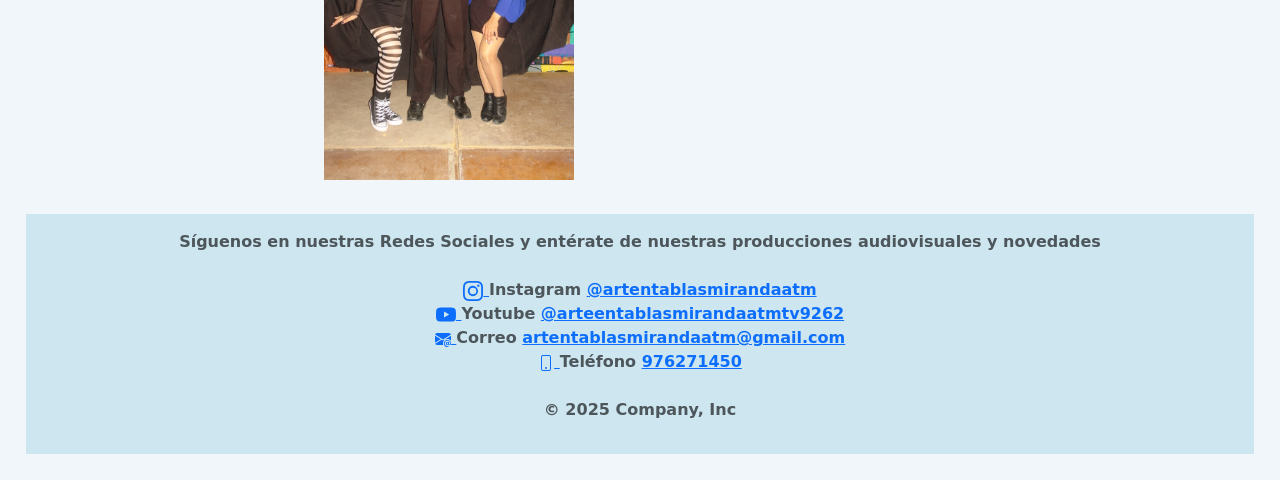
<file: obras.html>
<!DOCTYPE html>
<html lang="en">
<head>
    <meta charset="UTF-8">
    <meta name="viewport" content="width=device-width, initial-scale=1.0">
    <title>Obras</title>
    <link href="https://cdn.jsdelivr.net/npm/bootstrap@5.3.8/dist/css/bootstrap.min.css" rel="stylesheet" integrity="sha384-sRIl4kxILFvY47J16cr9ZwB07vP4J8+LH7qKQnuqkuIAvNWLzeN8tE5YBujZqJLB" crossorigin="anonymous">
    <link rel="stylesheet" href="style.css">
    <link rel="preconnect" href="https://fonts.googleapis.com">
    <link rel="preconnect" href="https://fonts.gstatic.com" crossorigin>
    <link href="https://fonts.googleapis.com/css2?family=Boogaloo&family=Mr+Dafoe&family=Paprika&family=Rubik+Spray+Paint&family=Spicy+Rice&display=swap" rel="stylesheet">
</head>
<body>
    <a href="index.html"><img class="logo" src="fotos/Logo-sin-fondo.png" alt="Logo"></a> 
     <header class="d-flex flex-wrap justify-content-end py-1 mb-4 border-bottom"> 
        <a href="index.html" class="d-flex align-items-center mb-3 mb-md-0 me-md-auto link-body-emphasis text-decoration-none"></a>      
        <ul class="nav nav-pills"> 
            <li class="nav-item">
                <a href="index.html" class="nav-link">Inicio</a>
            </li> 
            <li class="nav-item">
                <a href="nosotros.html" class="nav-link">Nosotros</a>
            </li> 
            <li class="nav-item">
                <a href="obras.html" class="nav-link active" aria-current="page">Obras</a>
            </li> 
            <li class="nav-item">
                <a href="producciones.html" class="nav-link">Producciones AudioVisuales</a>
            </li> 
            <li class="nav-item">
                <a href="actividades.html" class="nav-link">Actividades</a>
            </li> 
            <li class="nav-item">
                <a href="reconocimientos.html" class="nav-link">Reconocimientos</a>
            </li> 
        </ul> 
    </header>
    <h1 class="titulo">Piezas teatrales montadas por la agrupación</h1><br>
    <p class="text-obra">Son más de 50 Piezas Teatrales las que ha montado y presentado esta agrupación desde su creación en el 2012 (algunas se han modificado y re-estrenado), alguna de ellas son:</p>
    <table class="tablas">
        <tr class="tabla">
            <td><strong>OBRA</strong></td>
            <td><strong>DESCRIPCIÓN</strong></td>
        </tr>
        <tr class="tab">
            <td class="tab-1">Independencia</td>
            <td class="tab-2">Hechos que ocurrieron el 19 de abril de 1810 y el 5 de julio de 1811, que decretaron por fin, la Independencia de Venezuela, gracias a protagonistas como Bolívar, Miranda, Ribas, etc</td>
        </tr>
        <tr class="tab">
            <td class="tab-1">Un Cuento de Navidad</td>
            <td class="tab-2">Historia del viejo Ebenezer Scrooge, que es visitado por 3 espíritus (pasado, presente y futuro) que le hacen reflexionar sobre su amargada forma de ver la navidad</td>
        </tr>
        <tr class="tab">
            <td class="tab-1">Día de la Madre</td>
            <td class="tab-2">Vivencias de 2 familias desiguales y el trato diferente que tienen hacia su respectiva matriarca</td>
        </tr>
        <tr class="tab">
            <td class="tab-1">Remembranzas</td>
            <td class="tab-2">Comedia de vivencias, anécdotas y ocurrencias de los integrantes de la agrupación</td>
        </tr>
        <tr class="tab">
            <td class="tab-1">Virgen de Coromoto</td>
            <td class="tab-2">Historia sobre la aparición de la Santa Patrona a los Indios</td>
        </tr>
        <tr class="tab">
            <td class="tab-1">El Naufragio</td>
            <td class="tab-2">Comedia sobre un disparatado grupo de personas que naufragan en una isla desierta y comienzan a desatar sus enredadas pasiones</td>
        </tr>
        <tr class="tab">
            <td class="tab-1">Un Cuento Perfecto</td>
            <td class="tab-2">Cómico y entretenido enredo con los mejores clásicos de los Cuentos de Hadas, lleno de Princesas, Brujas y disparates</td>
        </tr>
       <tr class="tab">
        <td class="tab-1">Muppets</td>
        <td class="tab-2">Comedia que presenta un alocado salón de Clases, donde la maestra intenta explicar la importancia de programas educativos como “Los Muppets”</td>
       </tr>
       <tr class="tab">
        <td class="tab-1">La Bandera de Miranda</td>
        <td class="tab-2">Monólogo realizado por Douglas Faria (director) donde nos relata la travesía de sus viajes y cómo trajo la Bandera a Venezuela</td>
       </tr>
       <tr class="tab">
        <td class="tab-1">Tricentenario Parroquial</td>
        <td class="tab-2">Historia de cómo se erigió la Parroquia Eclesiástica de Altagracia, donde se muestran los primeros Feligreses y el primer Sacerdote</td>
       </tr>
       <tr class="tab">
        <td class="tab-1">África</td>
        <td class="tab-2">Relato de un grupo de Exploradores que se pasea por la geografía africana y luego por la venezolana, explicando la influencia negroide en los ritmos venezolanos</td>
       </tr>
       <tr class="tab">
        <td class="tab-1">1 Día con Bracho</td>
        <td class="tab-2">Obra Biográfica, que muestra la personalidad del Pintor durante un día con sus alumnos más entrañados y su esposa</td>
       </tr>
       <tr class="tab">
        <td class="tab-1">No es el Final</td>
        <td class="tab-2">Drama sobre la historia de Beatriz, una chica cuya vida estaba llena de errores hasta que un terrible accidente le hace reflexionar sobre su futuro</td>
       </tr>
       <tr class="tab">
        <td class="tab-1">Llegó la Navidad</td>
        <td class="tab-2">Compendio de historias navideñas (Nacimiento, Santa Claus, entre otros) de diferentes corrientes (comedia, drama, parodia, entre otros)</td>
       </tr>
       <tr class="tab">
        <td class="tab-1">La Leyenda de San Nicolás</td>
        <td class="tab-2">Historia que narra cómo Nicolás, un viejo juguetero y leñador, fue reclutado por los Duendes del Polo Norte para convertirse en la figura navideña más legendaria de todos los tiempos</td>
       </tr>
       <tr class="tab">
        <td class="tab-1">Zamora, el General del Pueblo</td>
        <td class="tab-2">Historia que narra los últimos días del General Ezequiel Zamora, y su relación con Antonio Guzmán Blanco y Juan Crisóstomo Falcón, mostrando el carácter de lucha y afinidad con el pueblo venezolano</td>
       </tr>
       <tr class="tab">
        <td class="tab-1">Bolívar y Miranda</td>
        <td class="tab-2">Historia que narra los últimos días del General Ezequiel Zamora, y su relación con Antonio Guzmán Blanco y Juan Crisóstomo Falcón, mostrando el carácter de lucha y afinidad con el pueblo venezolano</td>
       </tr>
       <tr class="tab">
        <td class="tab-1">La Mata de Mamón</td>
        <td class="tab-2">Hilarante comedia zuliana que plasma el acontecer diario de una alocada familia de Los Puertos de Altagracia. Jocosa, picante y para morirse de la risa</td>
       </tr>
       <tr class="tab">
        <td class="tab-1">Historia de Los Puertos</td>
        <td class="tab-2">Compendio de Historias que narran algunos de los acontecimientos y personajes más resaltantes de la Historia de este pueblo zuliano</td>
       </tr>
       <tr class="tab">
        <td class="tab-1">La Foto de Navidad</td>
        <td class="tab-2">Cómica puesta en escena que muestra la travesía de un fotógrafo al momento de querer tomar la fotografía del Pesebre viviente</td>
       </tr>
    </table>
    <p class="text-obra"> Dentro de las obras más destacadas tenemos:</p>
    <div class="row featurette"> 
        <div class="col-md-7 "></div>
        <div class="col-md-5"> 
            <div class="obrader">
                <p class="subtext">Alicia en el País de las Maravillas</p>
                <img class="img-tam" src="fotos/alicia.JPG" alt="Alicia en el país de las maravillas">
             </div>
        </div> 
    </div>
    <div class="row featurette">
        <div class="col-md-7 order-md-2"></div> 
        <div class="col-md-5 order-md-1"> 
            <div class="obraizq">
                <p class="subtext">Campamento Manzanita</p> 
                 <img class="img-tam" src="fotos/campamento.jpg" alt="Campamento Manzanita">
            </div>
        </div> 
    </div>
    <div class="row featurette"> 
        <div class="col-md-7"></div> 
        <div class="col-md-5"> 
            <div class="obrader">
                <p class="subtext">La Casa de los Juegos</p> 
                <img class="img-tam" src="fotos/casa_juegos.jpg" alt="La Casa de los Juegos">
            </div>
        </div> 
    </div>
    <div class="row featurette"> 
        <div class="col-md-7 order-md-2"></div> 
        <div class="col-md-5 order-md-1"> 
            <div class="obraizq">
                <p class="subtext">Coco</p> 
                <img class="img-tam" src="fotos/coco.jpg" alt="Coco">
            </div>
        </div> 
    </div>
    <div class="row featurette"> 
        <div class="col-md-7"></div> 
        <div class="col-md-5"> 
            <div class="obrader">
                <p class="subtext">El Naufragio</p>
                <img class="img-tam" src="fotos/naufragio.JPG" alt="El Naufragio">
            </div>
        </div> 
    </div>
    <div class="row featurette"> 
        <div class="col-md-7 order-md-2"></div> 
        <div class="col-md-5 order-md-1"> 
            <div class="obraizq">
                <p class="subtext">Fiesta en Transilvania</p> 
                <img class="img-tam" src="fotos/transilvania.JPG" alt="Fiesta en Transilvania">
            </div>
        </div> 
    </div>
    <div class="pie_pagina">
        <footer class="py-3 my-4">         
            <p class="text-center text-body-secondary"> Síguenos en nuestras Redes Sociales y entérate de nuestras producciones audiovisuales y novedades
                <br><br><a href="https://www.instagram.com/artentablasmirandaatm/">
                    <svg xmlns="http://www.w3.org/2000/svg" width="20" height="20" fill="currentColor" class="bi bi-instagram" viewBox="0 0 16 16">
                    <path d="M8 0C5.829 0 5.556.01 4.703.048 3.85.088 3.269.222 2.76.42a3.9 3.9 0 0 0-1.417.923A3.9 3.9 0 0 0 .42 2.76C.222 3.268.087 3.85.048 4.7.01 5.555 0 5.827 0 8.001c0 2.172.01 2.444.048 3.297.04.852.174 1.433.372 1.942.205.526.478.972.923 1.417.444.445.89.719 1.416.923.51.198 1.09.333 1.942.372C5.555 15.99 5.827 16 8 16s2.444-.01 3.298-.048c.851-.04 1.434-.174 1.943-.372a3.9 3.9 0 0 0 1.416-.923c.445-.445.718-.891.923-1.417.197-.509.332-1.09.372-1.942C15.99 10.445 16 10.173 16 8s-.01-2.445-.048-3.299c-.04-.851-.175-1.433-.372-1.941a3.9 3.9 0 0 0-.923-1.417A3.9 3.9 0 0 0 13.24.42c-.51-.198-1.092-.333-1.943-.372C10.443.01 10.172 0 7.998 0zm-.717 1.442h.718c2.136 0 2.389.007 3.232.046.78.035 1.204.166 1.486.275.373.145.64.319.92.599s.453.546.598.92c.11.281.24.705.275 1.485.039.843.047 1.096.047 3.231s-.008 2.389-.047 3.232c-.035.78-.166 1.203-.275 1.485a2.5 2.5 0 0 1-.599.919c-.28.28-.546.453-.92.598-.28.11-.704.24-1.485.276-.843.038-1.096.047-3.232.047s-2.39-.009-3.233-.047c-.78-.036-1.203-.166-1.485-.276a2.5 2.5 0 0 1-.92-.598 2.5 2.5 0 0 1-.6-.92c-.109-.281-.24-.705-.275-1.485-.038-.843-.046-1.096-.046-3.233s.008-2.388.046-3.231c.036-.78.166-1.204.276-1.486.145-.373.319-.64.599-.92s.546-.453.92-.598c.282-.11.705-.24 1.485-.276.738-.034 1.024-.044 2.515-.045zm4.988 1.328a.96.96 0 1 0 0 1.92.96.96 0 0 0 0-1.92m-4.27 1.122a4.109 4.109 0 1 0 0 8.217 4.109 4.109 0 0 0 0-8.217m0 1.441a2.667 2.667 0 1 1 0 5.334 2.667 2.667 0 0 1 0-5.334"/>
                    </svg>
                </a> Instagram 
                <a href="https://www.instagram.com/artentablasmirandaatm/">  @artentablasmirandaatm</a> 
                <br><a href="https://www.youtube.com/@arteentablasmirandaatmtv9262">
                    <svg xmlns="http://www.w3.org/2000/svg" width="20" height="20" fill="currentColor" class="bi bi-youtube" viewBox="0 0 16 16">
                      <path d="M8.051 1.999h.089c.822.003 4.987.033 6.11.335a2.01 2.01 0 0 1 1.415 1.42c.101.38.172.883.22 1.402l.01.104.022.26.008.104c.065.914.073 1.77.074 1.957v.075c-.001.194-.01 1.108-.082 2.06l-.008.105-.009.104c-.05.572-.124 1.14-.235 1.558a2.01 2.01 0 0 1-1.415 1.42c-1.16.312-5.569.334-6.18.335h-.142c-.309 0-1.587-.006-2.927-.052l-.17-.006-.087-.004-.171-.007-.171-.007c-1.11-.049-2.167-.128-2.654-.26a2.01 2.01 0 0 1-1.415-1.419c-.111-.417-.185-.986-.235-1.558L.09 9.82l-.008-.104A31 31 0 0 1 0 7.68v-.123c.002-.215.01-.958.064-1.778l.007-.103.003-.052.008-.104.022-.26.01-.104c.048-.519.119-1.023.22-1.402a2.01 2.01 0 0 1 1.415-1.42c.487-.13 1.544-.21 2.654-.26l.17-.007.172-.006.086-.003.171-.007A100 100 0 0 1 7.858 2zM6.4 5.209v4.818l4.157-2.408z"/>
                    </svg>
                </a> Youtube 
                <a href="https://www.youtube.com/@arteentablasmirandaatmtv9262"> @arteentablasmirandaatmtv9262</a>
                <br><a href="mailto:artentablasmirandaatm@gmail.com">
                    <svg xmlns="http://www.w3.org/2000/svg" width="16" height="16" fill="currentColor" class="bi bi-envelope-at-fill" viewBox="0 0 16 16">
                        <path d="M2 2A2 2 0 0 0 .05 3.555L8 8.414l7.95-4.859A2 2 0 0 0 14 2zm-2 9.8V4.698l5.803 3.546zm6.761-2.97-6.57 4.026A2 2 0 0 0 2 14h6.256A4.5 4.5 0 0 1 8 12.5a4.49 4.49 0 0 1 1.606-3.446l-.367-.225L8 9.586zM16 9.671V4.697l-5.803 3.546.338.208A4.5 4.5 0 0 1 12.5 8c1.414 0 2.675.652 3.5 1.671"/>
                        <path d="M15.834 12.244c0 1.168-.577 2.025-1.587 2.025-.503 0-1.002-.228-1.12-.648h-.043c-.118.416-.543.643-1.015.643-.77 0-1.259-.542-1.259-1.434v-.529c0-.844.481-1.4 1.26-1.4.585 0 .87.333.953.63h.03v-.568h.905v2.19c0 .272.18.42.411.42.315 0 .639-.415.639-1.39v-.118c0-1.277-.95-2.326-2.484-2.326h-.04c-1.582 0-2.64 1.067-2.64 2.724v.157c0 1.867 1.237 2.654 2.57 2.654h.045c.507 0 .935-.07 1.18-.18v.731c-.219.1-.643.175-1.237.175h-.044C10.438 16 9 14.82 9 12.646v-.214C9 10.36 10.421 9 12.485 9h.035c2.12 0 3.314 1.43 3.314 3.034zm-4.04.21v.227c0 .586.227.8.581.8.31 0 .564-.17.564-.743v-.367c0-.516-.275-.708-.572-.708-.346 0-.573.245-.573.791"/>
                    </svg>
                </a> Correo 
                <a href="mailto:artentablasmirandaatm@gmail.com">artentablasmirandaatm@gmail.com</a>
                <br><a href="tel:+51976271450">
                    <svg xmlns="http://www.w3.org/2000/svg" width="16" height="16" fill="currentColor" class="bi bi-phone" viewBox="0 0 16 16">
                        <path d="M11 1a1 1 0 0 1 1 1v12a1 1 0 0 1-1 1H5a1 1 0 0 1-1-1V2a1 1 0 0 1 1-1zM5 0a2 2 0 0 0-2 2v12a2 2 0 0 0 2 2h6a2 2 0 0 0 2-2V2a2 2 0 0 0-2-2z"/>
                        <path d="M8 14a1 1 0 1 0 0-2 1 1 0 0 0 0 2"/>
                    </svg>
                </a> Teléfono 
                <a href="tel:+51976271450"> 976271450</a>
                <br><br> © 2025 Company, Inc 
            </p>
        </footer>
    </div>
</body>
</html>
</file>
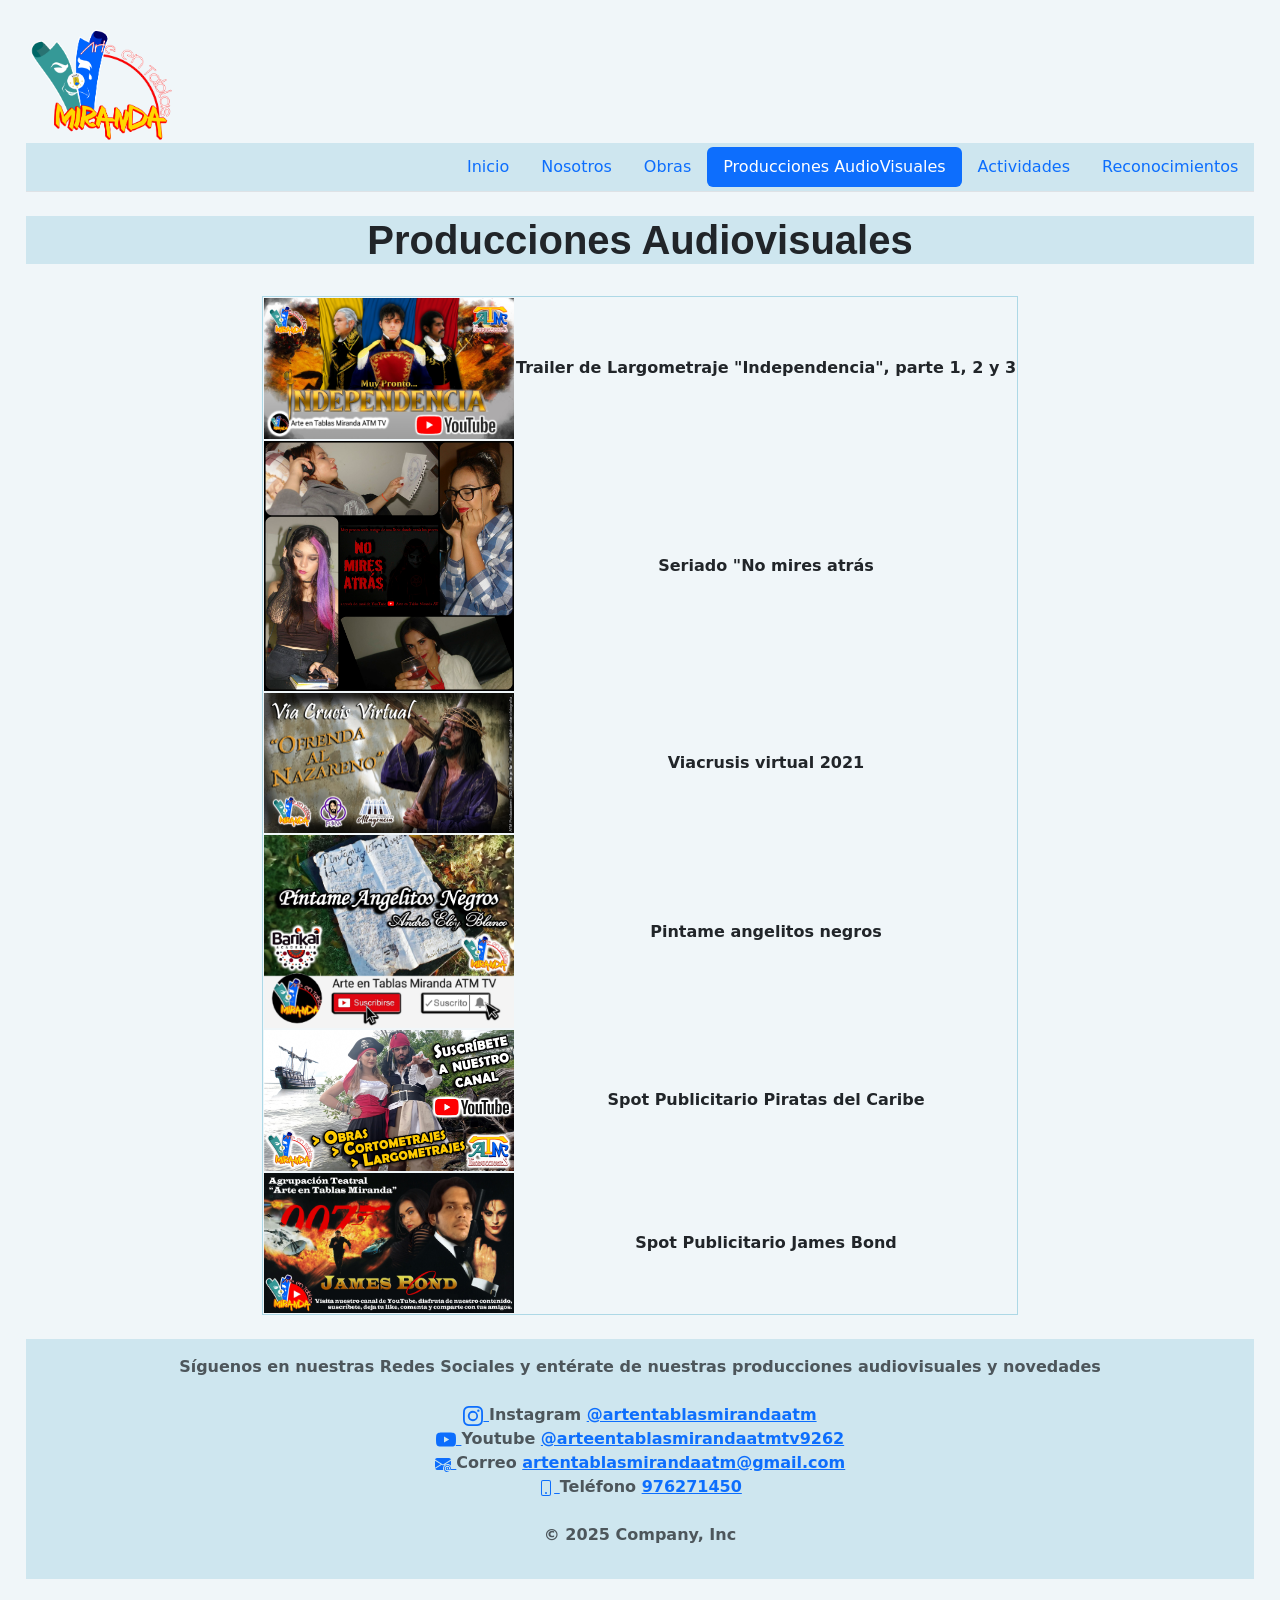
<file: producciones.html>
<!DOCTYPE html>
<html lang="en">
<head>
    <meta charset="UTF-8">
    <meta name="viewport" content="width=device-width, initial-scale=1.0">
    <title>Producciones</title>
    <link href="https://cdn.jsdelivr.net/npm/bootstrap@5.3.8/dist/css/bootstrap.min.css" rel="stylesheet" integrity="sha384-sRIl4kxILFvY47J16cr9ZwB07vP4J8+LH7qKQnuqkuIAvNWLzeN8tE5YBujZqJLB" crossorigin="anonymous">
    <link rel="stylesheet" href="style.css">
    <link rel="preconnect" href="https://fonts.googleapis.com">
    <link rel="preconnect" href="https://fonts.gstatic.com" crossorigin>
    <link href="https://fonts.googleapis.com/css2?family=Boogaloo&family=Mr+Dafoe&family=Paprika&family=Rubik+Spray+Paint&family=Spicy+Rice&display=swap" rel="stylesheet">
</head>
<body>
    <a href="index.html"><img class="logo" src="fotos/Logo-sin-fondo.png" alt="Logo"></a> 
     <header class="d-flex flex-wrap justify-content-end py-1 mb-4 border-bottom"> 
        <a href="index.html" class="d-flex align-items-center mb-3 mb-md-0 me-md-auto link-body-emphasis text-decoration-none"></a>      
        <ul class="nav nav-pills">  
            <li class="nav-item">
                <a href="index.html" class="nav-link">Inicio</a>
            </li> 
            <li class="nav-item">
                <a href="nosotros.html" class="nav-link">Nosotros</a>
            </li> 
            <li class="nav-item">
                <a href="obras.html" class="nav-link">Obras</a>
            </li> 
            <li class="nav-item">
                <a href="producciones.html" class="nav-link active" aria-current="page">Producciones AudioVisuales</a>
            </li> 
            <li class="nav-item">
                <a href="actividades.html" class="nav-link">Actividades</a>
            </li> 
            <li class="nav-item">
                <a href="reconocimientos.html" class="nav-link">Reconocimientos</a>
            </li> 
        </ul> 
    </header>
    <h1 class="titulo"> Producciones Audiovisuales</h1><br>
    <table class="tabla-principal">
    <tr>
        <td><a href="https://youtu.be/q2e2FLOTMAM"><img class="tab-tam" src="fotos/independencia.jpg" alt="Independencia"></a></td>
        <td class="enunciado">Trailer de Largometraje "Independencia", parte 1, 2 y 3</td>
    </tr>
    <tr>
        <td><a href="https://youtu.be/Lv3JjIoT7No"><img class="tab-tam" src="fotos/no-mires-atras.jpg" alt="No Mires atrás"></a></td>
        <td class="enunciado">Seriado "No mires atrás</td>
    </tr>
    <tr>
        <td><a href="https://youtu.be/rlcAtL95krI"><img class="tab-tam" src="fotos/viacrucis.jpg" alt="Viacrucis Virtual"></a></td>
        <td class="enunciado">Viacrusis virtual 2021</td>
    </tr>
    <tr>
        <td><a href="https://youtu.be/SxDYTQxm9JU"><img class="tab-tam" src="fotos/angelitos.jpg" alt="Pintame Angelitos Negros"></a></td>
        <td class="enunciado">Pintame angelitos negros</td>
    </tr>
    <tr>
        <td><a href="https://youtu.be/BMzRRsEifos"><img class="tab-tam" src="fotos/canal.jpg" alt="Spot Publicitario Piratas del Caribe"></a></td>
        <td class="enunciado">Spot Publicitario Piratas del Caribe</td>
    </tr>
     <tr>
        <td><a href="https://youtu.be/eCBWbFosO2M"><img class="tab-tam" src="fotos/james-bond.jpg" alt="Spot Publicitario James Bond"></a></td>
        <td class="enunciado">Spot Publicitario James Bond</td>
    </tr>
    </table>   
    <div class="pie_pagina">
        <footer class="py-3 my-4">         
            <p class="text-center text-body-secondary"> Síguenos en nuestras Redes Sociales y entérate de nuestras producciones audiovisuales y novedades
                <br><br><a href="https://www.instagram.com/artentablasmirandaatm/">
                    <svg xmlns="http://www.w3.org/2000/svg" width="20" height="20" fill="currentColor" class="bi bi-instagram" viewBox="0 0 16 16">
                    <path d="M8 0C5.829 0 5.556.01 4.703.048 3.85.088 3.269.222 2.76.42a3.9 3.9 0 0 0-1.417.923A3.9 3.9 0 0 0 .42 2.76C.222 3.268.087 3.85.048 4.7.01 5.555 0 5.827 0 8.001c0 2.172.01 2.444.048 3.297.04.852.174 1.433.372 1.942.205.526.478.972.923 1.417.444.445.89.719 1.416.923.51.198 1.09.333 1.942.372C5.555 15.99 5.827 16 8 16s2.444-.01 3.298-.048c.851-.04 1.434-.174 1.943-.372a3.9 3.9 0 0 0 1.416-.923c.445-.445.718-.891.923-1.417.197-.509.332-1.09.372-1.942C15.99 10.445 16 10.173 16 8s-.01-2.445-.048-3.299c-.04-.851-.175-1.433-.372-1.941a3.9 3.9 0 0 0-.923-1.417A3.9 3.9 0 0 0 13.24.42c-.51-.198-1.092-.333-1.943-.372C10.443.01 10.172 0 7.998 0zm-.717 1.442h.718c2.136 0 2.389.007 3.232.046.78.035 1.204.166 1.486.275.373.145.64.319.92.599s.453.546.598.92c.11.281.24.705.275 1.485.039.843.047 1.096.047 3.231s-.008 2.389-.047 3.232c-.035.78-.166 1.203-.275 1.485a2.5 2.5 0 0 1-.599.919c-.28.28-.546.453-.92.598-.28.11-.704.24-1.485.276-.843.038-1.096.047-3.232.047s-2.39-.009-3.233-.047c-.78-.036-1.203-.166-1.485-.276a2.5 2.5 0 0 1-.92-.598 2.5 2.5 0 0 1-.6-.92c-.109-.281-.24-.705-.275-1.485-.038-.843-.046-1.096-.046-3.233s.008-2.388.046-3.231c.036-.78.166-1.204.276-1.486.145-.373.319-.64.599-.92s.546-.453.92-.598c.282-.11.705-.24 1.485-.276.738-.034 1.024-.044 2.515-.045zm4.988 1.328a.96.96 0 1 0 0 1.92.96.96 0 0 0 0-1.92m-4.27 1.122a4.109 4.109 0 1 0 0 8.217 4.109 4.109 0 0 0 0-8.217m0 1.441a2.667 2.667 0 1 1 0 5.334 2.667 2.667 0 0 1 0-5.334"/>
                    </svg>
                </a> Instagram 
                <a href="https://www.instagram.com/artentablasmirandaatm/">  @artentablasmirandaatm</a> 
                <br><a href="https://www.youtube.com/@arteentablasmirandaatmtv9262">
                    <svg xmlns="http://www.w3.org/2000/svg" width="20" height="20" fill="currentColor" class="bi bi-youtube" viewBox="0 0 16 16">
                        <path d="M8.051 1.999h.089c.822.003 4.987.033 6.11.335a2.01 2.01 0 0 1 1.415 1.42c.101.38.172.883.22 1.402l.01.104.022.26.008.104c.065.914.073 1.77.074 1.957v.075c-.001.194-.01 1.108-.082 2.06l-.008.105-.009.104c-.05.572-.124 1.14-.235 1.558a2.01 2.01 0 0 1-1.415 1.42c-1.16.312-5.569.334-6.18.335h-.142c-.309 0-1.587-.006-2.927-.052l-.17-.006-.087-.004-.171-.007-.171-.007c-1.11-.049-2.167-.128-2.654-.26a2.01 2.01 0 0 1-1.415-1.419c-.111-.417-.185-.986-.235-1.558L.09 9.82l-.008-.104A31 31 0 0 1 0 7.68v-.123c.002-.215.01-.958.064-1.778l.007-.103.003-.052.008-.104.022-.26.01-.104c.048-.519.119-1.023.22-1.402a2.01 2.01 0 0 1 1.415-1.42c.487-.13 1.544-.21 2.654-.26l.17-.007.172-.006.086-.003.171-.007A100 100 0 0 1 7.858 2zM6.4 5.209v4.818l4.157-2.408z"/>
                    </svg>
                </a> Youtube 
                <a href="https://www.youtube.com/@arteentablasmirandaatmtv9262"> @arteentablasmirandaatmtv9262</a>
                <br><a href="mailto:artentablasmirandaatm@gmail.com">
                    <svg xmlns="http://www.w3.org/2000/svg" width="16" height="16" fill="currentColor" class="bi bi-envelope-at-fill" viewBox="0 0 16 16">
                        <path d="M2 2A2 2 0 0 0 .05 3.555L8 8.414l7.95-4.859A2 2 0 0 0 14 2zm-2 9.8V4.698l5.803 3.546zm6.761-2.97-6.57 4.026A2 2 0 0 0 2 14h6.256A4.5 4.5 0 0 1 8 12.5a4.49 4.49 0 0 1 1.606-3.446l-.367-.225L8 9.586zM16 9.671V4.697l-5.803 3.546.338.208A4.5 4.5 0 0 1 12.5 8c1.414 0 2.675.652 3.5 1.671"/>
                        <path d="M15.834 12.244c0 1.168-.577 2.025-1.587 2.025-.503 0-1.002-.228-1.12-.648h-.043c-.118.416-.543.643-1.015.643-.77 0-1.259-.542-1.259-1.434v-.529c0-.844.481-1.4 1.26-1.4.585 0 .87.333.953.63h.03v-.568h.905v2.19c0 .272.18.42.411.42.315 0 .639-.415.639-1.39v-.118c0-1.277-.95-2.326-2.484-2.326h-.04c-1.582 0-2.64 1.067-2.64 2.724v.157c0 1.867 1.237 2.654 2.57 2.654h.045c.507 0 .935-.07 1.18-.18v.731c-.219.1-.643.175-1.237.175h-.044C10.438 16 9 14.82 9 12.646v-.214C9 10.36 10.421 9 12.485 9h.035c2.12 0 3.314 1.43 3.314 3.034zm-4.04.21v.227c0 .586.227.8.581.8.31 0 .564-.17.564-.743v-.367c0-.516-.275-.708-.572-.708-.346 0-.573.245-.573.791"/>
                    </svg>
                </a> Correo 
                <a href="mailto:artentablasmirandaatm@gmail.com">artentablasmirandaatm@gmail.com</a>
                <br><a href="tel:+51976271450">
                    <svg xmlns="http://www.w3.org/2000/svg" width="16" height="16" fill="currentColor" class="bi bi-phone" viewBox="0 0 16 16">
                        <path d="M11 1a1 1 0 0 1 1 1v12a1 1 0 0 1-1 1H5a1 1 0 0 1-1-1V2a1 1 0 0 1 1-1zM5 0a2 2 0 0 0-2 2v12a2 2 0 0 0 2 2h6a2 2 0 0 0 2-2V2a2 2 0 0 0-2-2z"/>
                        <path d="M8 14a1 1 0 1 0 0-2 1 1 0 0 0 0 2"/>
                    </svg>
                </a> Teléfono 
                <a href="tel:+51976271450"> 976271450</a>
                <br><br> © 2025 Company, Inc 
            </p>
        </footer>
    </div>
</body>
</html>
</file>
<file: style.css>
body{
    background-color: rgb(240, 246, 249);
    margin: 2%;
}
header{
    background-color: rgb(173, 216, 230,0.5);
}
.logo{
    width: 150px;
}
.pie_pagina{
    background-color: rgb(173, 216, 230,0.5);
    font-family: "Cherry Cream Soda", system-ui;
    font-weight: bold;
    font-style: normal;
}
.titulo{
    text-align: center;
    background-color: rgb(173, 216, 230,0.5);
    font-family:Arial, Helvetica, sans-serif;
    font-weight: bold;
}
 .story{
  font-family: "Story Script", sans-serif;
  font-weight: 400;
  font-style: normal;
  font-size:150%;
  text-align: center;
}
.texto{
    text-align: justify;
    line-height: 1.5;
    margin-top: 3%;
    margin-left: 5%;
    margin-right: 5%;
    margin-bottom: 5%;
    font-style:inherit;
    font-family: Arial, Helvetica, sans-serif;
    font-size: large;
}
.dilema{
    text-align: center;
    font-weight: bold;
}
.tabla-principal{
    margin: auto;
    padding: 1px;
    border: solid 1px rgb(173, 216, 230,1);
}
.tab-tam{ 
    width: 250px;
}
.enunciado {
  font-family: "Cherry Cream Soda", system-ui;
  font-weight: bold;
  font-style: normal;
  text-align:center;
}
.tablas{
    line-height: 1.5;
    margin-top: 2%;
    margin-left: 5%;
    margin-right: 5%;
    margin-bottom: 2%;
    font-family:Arial, Helvetica, sans-serif;
}
.tab{
    border: solid 1px black;
    padding: 3px;
}
.tab-1{
    font-weight:bold;
    text-align: left;
    padding: 3px;
}
.tab-2{
    text-align: left;
    padding: 3px;
}
.text-obra{
    line-height: 1.5;
    margin-left: 5%;
    margin-right: 5%;
    font-size: large;
    font-family:Arial, Helvetica, sans-serif;
}
#atm{
    font-family: "Ms Madi", cursive;
    font-weight: 400;
    font-style: italic;
    font-size: xx-large;
}
.obrader{
    margin-top: 2%;
    margin-right: 60%;
    margin-bottom: 2%;
}
.obraizq{
    margin-top: 2%;
    margin-left: 60%;
    margin-bottom: 2%;
}
.img-tam{
    width: 250px;
}
.subtext{
    text-align: center;
    font-family: "Cherry Cream Soda", system-ui;
    font-weight: bold;
    font-style: normal;
    font-size: large;
    padding-top: 2px;
}
.act{
    border: solid 1px black;
    margin: 5%;
}
.act-img{
    margin-top: 1%;
    margin-left: 5%;
    margin-bottom:3%;
    margin-right: 5%;
    width: 200px;
    border: solid 5px rgb(173, 216, 230);
}
</file>
